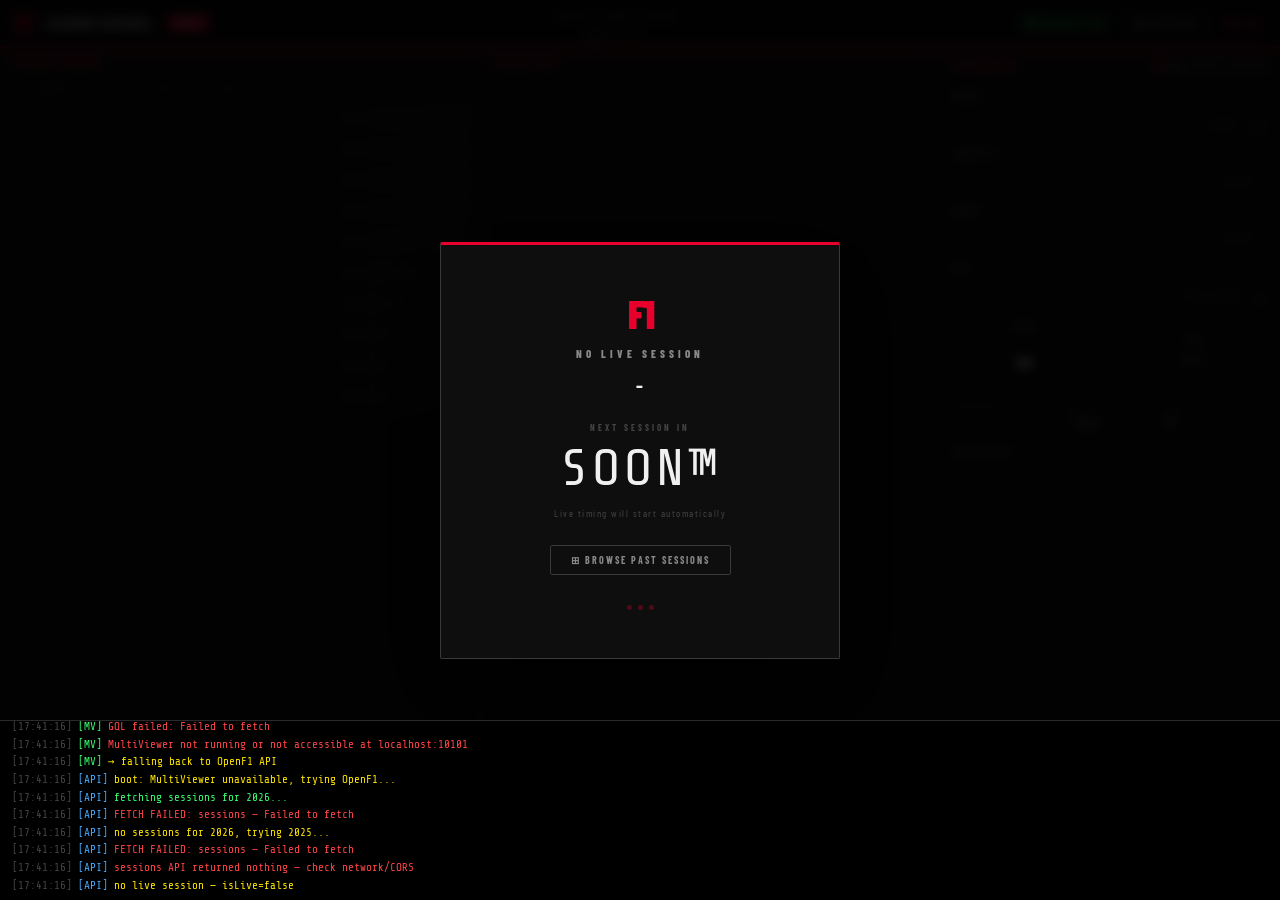
<file: index.html>
<!DOCTYPE html>
<html lang="en">
<head>
  <meta charset="UTF-8" />
  <meta name="viewport" content="width=device-width, initial-scale=1.0" />
  <title>F1 LIVE — Dashboard</title>
  <link rel="preconnect" href="https://fonts.googleapis.com" />
  <link href="https://fonts.googleapis.com/css2?family=Barlow+Condensed:wght@300;400;500;600;700;800;900&family=Barlow:wght@300;400;500&family=Share+Tech+Mono&display=swap" rel="stylesheet" />
  <link rel="stylesheet" href="css/dashboard.css" />
</head>
<body>

  <!-- ═══════════════════════════════════════════════════
       HEADER BAR
  ═══════════════════════════════════════════════════ -->
  <header id="header">
    <div class="header-left">
      <div class="f1-logo">F1</div>
      <div class="session-info">
        <span id="session-name">LOADING SESSION...</span>
        <span id="session-type-badge" class="badge badge--race">RACE</span>
      </div>
    </div>
    <div class="header-center">
      <div id="session-clock" class="session-clock">--:--:--</div>
      <div id="lap-counter" class="lap-counter">LAP <span id="current-lap">--</span> / <span id="total-laps">--</span></div>
    </div>
    <div class="header-right">
      <div id="track-status" class="track-status status--green">
        <span class="status-dot"></span>
        <span id="track-status-text">GREEN FLAG</span>
      </div>
      <button id="session-picker-btn" class="session-picker-btn" title="Browse sessions">
        <span class="sp-btn-icon">⊞</span>
        <span class="sp-btn-label">SESSIONS</span>
      </button>
      <div id="data-source-badge" class="data-source-badge" title="Data source">
        <span id="data-source-dot" class="ds-dot"></span>
        <span id="data-source-label">–</span>
      </div>
      <div id="live-indicator" class="live-indicator">
        <span class="live-dot"></span>LIVE
      </div>
    </div>
  </header>

  <!-- ═══════════════════════════════════════════════════
       MAIN GRID
  ═══════════════════════════════════════════════════ -->
  <main id="main-grid">

    <!-- LEFT: Timing Tower -->
    <section id="panel-timing" class="panel">
      <div class="panel-header">
        <span class="panel-title">TIMING TOWER</span>
        <span class="panel-subtitle" id="timing-updated">–</span>
      </div>
      <div class="timing-columns-header" id="timing-columns-header">
        <span class="tc tc--pos">POS</span>
        <span class="tc tc--driver">DRIVER</span>
        <span class="tc tc--tyre">TYR</span>
        <span class="tc tc--gap">GAP</span>
        <span class="tc tc--lap">LAST LAP</span>
        <span class="tc tc--s1">S1</span>
        <span class="tc tc--s2">S2</span>
        <span class="tc tc--s3">S3</span>
        <span class="tc tc--pits">PIT</span>
      </div>
      <div id="timing-list" class="timing-list">
        <!-- Rows injected by timing.js -->
        <div class="timing-skeleton">
          <div class="sk-row" style="--d:0"></div>
          <div class="sk-row" style="--d:1"></div>
          <div class="sk-row" style="--d:2"></div>
          <div class="sk-row" style="--d:3"></div>
          <div class="sk-row" style="--d:4"></div>
          <div class="sk-row" style="--d:5"></div>
          <div class="sk-row" style="--d:6"></div>
          <div class="sk-row" style="--d:7"></div>
          <div class="sk-row" style="--d:8"></div>
          <div class="sk-row" style="--d:9"></div>
        </div>
      </div>
    </section>

    <!-- CENTER: Track Map + selected driver mini telemetry -->
    <section id="panel-center" class="panel">
      <div class="panel-header">
        <span class="panel-title">TRACK MAP</span>
        <span id="circuit-name" class="panel-subtitle">–</span>
      </div>
      <div id="track-map-container">
        <canvas id="track-canvas"></canvas>
        <div id="track-no-data" class="no-data-msg">Waiting for position data...</div>
      </div>
      <!-- Driver selector -->
      <div id="driver-selector-bar">
        <span class="ds-label">FOCUS DRIVER</span>
        <div id="driver-chips" class="driver-chips">
          <!-- Chips injected by state.js -->
        </div>
      </div>
    </section>

    <!-- RIGHT: Telemetry -->
    <section id="panel-telemetry" class="panel">
      <div class="panel-header">
        <span class="panel-title">TELEMETRY</span>
        <div id="telem-driver-badge" class="telem-driver-badge">
          <span id="telem-driver-color" class="telem-color-bar"></span>
          <span id="telem-driver-acronym">---</span>
          <span id="telem-driver-team">SELECT DRIVER</span>
        </div>
      </div>

      <!-- Speed gauge -->
      <div class="gauge-group">
        <div class="gauge-label">SPEED</div>
        <div class="gauge-bar-wrap">
          <div class="gauge-bar" id="g-speed" style="--pct:0; --color: var(--accent-red)"></div>
        </div>
        <div class="gauge-value" id="gv-speed">--- <span class="gauge-unit">km/h</span></div>
      </div>

      <!-- Throttle gauge -->
      <div class="gauge-group">
        <div class="gauge-label">THROTTLE</div>
        <div class="gauge-bar-wrap">
          <div class="gauge-bar" id="g-throttle" style="--pct:0; --color: var(--accent-green)"></div>
        </div>
        <div class="gauge-value" id="gv-throttle">--- <span class="gauge-unit">%</span></div>
      </div>

      <!-- Brake indicator -->
      <div class="gauge-group">
        <div class="gauge-label">BRAKE</div>
        <div class="gauge-bar-wrap">
          <div class="gauge-bar" id="g-brake" style="--pct:0; --color: var(--accent-orange)"></div>
        </div>
        <div class="gauge-value" id="gv-brake">--- <span class="gauge-unit">%</span></div>
      </div>

      <!-- RPM -->
      <div class="gauge-group">
        <div class="gauge-label">RPM</div>
        <div class="gauge-bar-wrap">
          <div class="gauge-bar" id="g-rpm" style="--pct:0; --color: var(--accent-yellow)"></div>
        </div>
        <div class="gauge-value" id="gv-rpm">--,--- <span class="gauge-unit">rpm</span></div>
      </div>

      <!-- Gear + DRS row -->
      <div class="gear-drs-row">
        <div class="gear-display">
          <div class="gear-label">GEAR</div>
          <div id="gear-value" class="gear-value">–</div>
        </div>
        <div id="drs-indicator" class="drs-indicator drs--off">
          <div class="drs-label">DRS</div>
          <div class="drs-status">OFF</div>
        </div>
      </div>

      <!-- Current stint info -->
      <div class="stint-info-box">
        <div class="stint-row">
          <div class="stint-item">
            <span class="stint-label">COMPOUND</span>
            <span id="tyre-compound" class="tyre-badge tyre--unknown">–</span>
          </div>
          <div class="stint-item">
            <span class="stint-label">TYRE AGE</span>
            <span id="tyre-age" class="stint-value">– laps</span>
          </div>
          <div class="stint-item">
            <span class="stint-label">STINT</span>
            <span id="stint-number" class="stint-value">#–</span>
          </div>
        </div>
      </div>

      <!-- Lap delta sparkline -->
      <div class="lap-history-box">
        <div class="lap-history-header">
          <span class="lap-history-label">LAP HISTORY</span>
          <span id="sparkline-best-label" class="sparkline-best-label"></span>
        </div>
        <canvas id="sparkline-canvas" class="sparkline-canvas"></canvas>
        <div id="sparkline-tooltip" class="sparkline-tooltip sparkline-tooltip--hidden"></div>
        <div id="sparkline-empty" class="lh-placeholder">Select a driver</div>
      </div>
    </section>

  </main>

  <!-- ═══════════════════════════════════════════════════
       BOTTOM BAR: Race Control + Weather
  ═══════════════════════════════════════════════════ -->
  <footer id="bottom-bar">

    <!-- Race Control Messages -->
    <div id="race-control-panel" class="rc-panel">
      <div class="rc-header">RACE CONTROL</div>
      <div id="rc-messages" class="rc-messages">
        <div class="rc-msg rc-msg--system">
          <span class="rc-time">--:--</span>
          <span class="rc-text">Waiting for session data...</span>
        </div>
      </div>
    </div>

    <!-- Weather Strip -->
    <div id="weather-strip" class="weather-strip">
      <div class="wx-item">
        <span class="wx-label">TRACK</span>
        <span id="wx-track-temp" class="wx-value">--°C</span>
      </div>
      <div class="wx-divider"></div>
      <div class="wx-item">
        <span class="wx-label">AIR</span>
        <span id="wx-air-temp" class="wx-value">--°C</span>
      </div>
      <div class="wx-divider"></div>
      <div class="wx-item">
        <span class="wx-label">HUM</span>
        <span id="wx-humidity" class="wx-value">--%</span>
      </div>
      <div class="wx-divider"></div>
      <div class="wx-item">
        <span class="wx-label">WIND</span>
        <span id="wx-wind" class="wx-value">-- m/s</span>
      </div>
      <div class="wx-divider"></div>
      <div class="wx-item">
        <span class="wx-label">RAIN</span>
        <span id="wx-rain" class="wx-value wx-rain--no">NO</span>
      </div>
    </div>

  </footer>

  <!-- ═══════════════════════════════════════════════════
       FLAG FLASH OVERLAY (SC, RED FLAG etc)
  ═══════════════════════════════════════════════════ -->
  <div id="flag-overlay" class="flag-overlay flag-overlay--hidden">
    <div class="flag-text" id="flag-overlay-text">SAFETY CAR</div>
  </div>


  <!-- ═══════════════════════════════════════════════════
       SESSION PICKER MODAL
  ═══════════════════════════════════════════════════ -->
  <div id="session-picker-modal" class="sp-modal sp-modal--hidden">
    <div class="sp-backdrop"></div>
    <div class="sp-panel">
      <div class="sp-header">
        <div class="sp-title">
          <span class="sp-title-f1">F1</span>
          <span class="sp-title-label">SESSION BROWSER</span>
        </div>
        <div class="sp-controls">
          <select id="sp-year-select" class="sp-select">
            <option value="2025">2025 Season</option>
            <option value="2024">2024 Season</option>
            <option value="2023">2023 Season</option>
          </select>
          <span class="sp-data-note">data: openf1.org</span>
          <button id="sp-close-btn" class="sp-close-btn">✕</button>
        </div>
      </div>

      <div class="sp-body">
        <!-- Meeting list (left) -->
        <div class="sp-meetings-col">
          <div class="sp-col-header">GRANDS PRIX</div>
          <div id="sp-meetings-list" class="sp-meetings-list">
            <div class="sp-loading">Loading calendar...</div>
          </div>
        </div>

        <!-- Session list (right) -->
        <div class="sp-sessions-col">
          <div class="sp-col-header">SESSIONS</div>
          <div id="sp-sessions-list" class="sp-sessions-list">
            <div class="sp-hint">← Select a Grand Prix</div>
          </div>
        </div>
      </div>

      <!-- Footer: currently loaded session info -->
      <div class="sp-footer">
        <span class="sp-footer-label">CURRENTLY VIEWING</span>
        <span id="sp-current-label" class="sp-current-label">LIVE — latest session</span>
        <button id="sp-live-btn" class="sp-live-btn">↩ BACK TO LIVE</button>
      </div>
    </div>
  </div>

  <!-- Scripts -->
  <script src="js/state.js"></script>
  <script src="js/debug.js"></script>
  <script src="js/mv-api.js"></script>
  <script src="js/api.js"></script>
  <script src="js/timing.js"></script>
  <script src="js/trackmap.js"></script>
  <script src="js/telemetry.js"></script>
  <script src="js/racecontrol.js"></script>
  <script src="js/weather.js"></script>
  <script src="js/eventtimer.js"></script>
  <script src="js/teamradio.js"></script>
  <script src="js/sessionpicker.js"></script>
  <script src="js/main.js"></script>

</body>
</html>
</file>
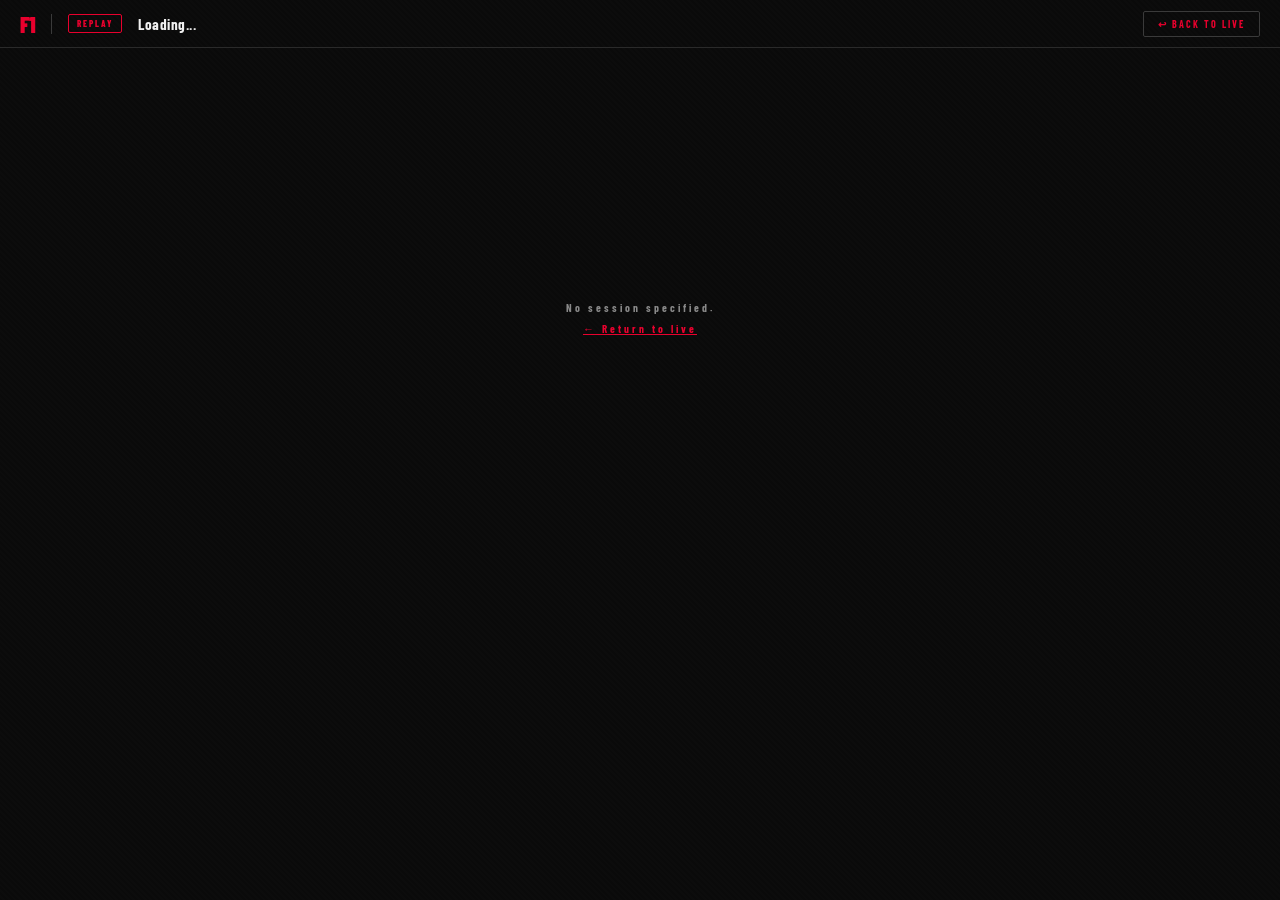
<file: replay.html>
<!DOCTYPE html>
<html lang="en">
<head>
  <meta charset="UTF-8" />
  <meta name="viewport" content="width=device-width, initial-scale=1.0" />
  <title>F1 REPLAY</title>
  <link rel="preconnect" href="https://fonts.googleapis.com" />
  <link href="https://fonts.googleapis.com/css2?family=Barlow+Condensed:wght@300;400;500;600;700;800;900&family=Share+Tech+Mono&display=swap" rel="stylesheet" />
  <link rel="stylesheet" href="css/dashboard.css" />
  <style>
    /* ── Replay-specific overrides ─────────────────────── */
    body { overflow-y: auto; }

    #replay-header {
      position: sticky;
      top: 0;
      z-index: 100;
      height: var(--header-h);
      background: var(--bg-header);
      border-bottom: 1px solid var(--border);
      display: flex;
      align-items: center;
      padding: 0 20px;
      gap: 16px;
    }

    .rh-f1 {
      font-family: var(--font-display);
      font-weight: 900;
      font-size: 22px;
      color: var(--accent-red);
      letter-spacing: -1px;
    }

    .rh-divider {
      width: 1px;
      height: 20px;
      background: var(--border-bright);
    }

    .rh-badge {
      font-family: var(--font-display);
      font-weight: 800;
      font-size: 9px;
      letter-spacing: 2px;
      color: var(--accent-red);
      border: 1px solid var(--accent-red);
      padding: 3px 8px;
      border-radius: 2px;
    }

    #rh-session-name {
      font-family: var(--font-display);
      font-weight: 700;
      font-size: 15px;
      letter-spacing: 0.5px;
      color: var(--text-primary);
      flex: 1;
    }

    #rh-session-meta {
      font-family: var(--font-mono);
      font-size: 10px;
      color: var(--text-secondary);
    }

    .rh-back-btn {
      display: flex;
      align-items: center;
      gap: 6px;
      background: transparent;
      border: 1px solid var(--border-bright);
      color: var(--accent-red);
      font-family: var(--font-display);
      font-weight: 700;
      font-size: 10px;
      letter-spacing: 2px;
      padding: 6px 14px;
      border-radius: 2px;
      cursor: pointer;
      transition: all 0.15s;
      text-decoration: none;
    }
    .rh-back-btn:hover {
      background: rgba(232,0,45,0.1);
      border-color: var(--accent-red);
    }

    /* ── Main replay layout ────────────────────────────── */
    #replay-main {
      max-width: 1400px;
      margin: 0 auto;
      padding: 20px 20px 60px;
      display: flex;
      flex-direction: column;
      gap: 20px;
    }

    /* ── Loading / error states ────────────────────────── */
    #replay-loading {
      display: flex;
      flex-direction: column;
      align-items: center;
      justify-content: center;
      min-height: 60vh;
      gap: 16px;
    }

    .rl-spinner {
      width: 36px; height: 36px;
      border: 2px solid var(--border-bright);
      border-top-color: var(--accent-red);
      border-radius: 50%;
      animation: spin 0.7s linear infinite;
    }
    @keyframes spin { to { transform: rotate(360deg); } }

    .rl-text {
      font-family: var(--font-display);
      font-weight: 700;
      font-size: 11px;
      letter-spacing: 3px;
      color: var(--text-secondary);
    }

    .rl-steps {
      display: flex;
      flex-direction: column;
      gap: 4px;
      margin-top: 4px;
      min-height: 60px;
    }

    .rl-step {
      font-family: var(--font-mono);
      font-size: 10px;
      color: var(--text-dim);
      display: flex;
      align-items: center;
      gap: 8px;
    }
    .rl-step.done  { color: #39ff6f; }
    .rl-step.error { color: var(--accent-red); }
    .rl-step::before { content: '·'; }
    .rl-step.done::before  { content: '✓'; }
    .rl-step.error::before { content: '✗'; }

    /* ── Section card ──────────────────────────────────── */
    .rp-card {
      background: var(--bg-panel);
      border: 1px solid var(--border);
      border-radius: 2px;
      overflow: hidden;
    }

    .rp-card-header {
      display: flex;
      align-items: center;
      gap: 10px;
      padding: 10px 16px;
      background: var(--bg-panel-2);
      border-bottom: 1px solid var(--border);
    }

    .rp-card-title {
      font-family: var(--font-display);
      font-weight: 800;
      font-size: 10px;
      letter-spacing: 3px;
      color: var(--accent-red);
      flex: 1;
    }

    .rp-card-sub {
      font-family: var(--font-mono);
      font-size: 9px;
      color: var(--text-dim);
    }

    /* ── Top row: 2-col ───────────────────────────────── */
    .rp-top-row {
      display: grid;
      grid-template-columns: 1fr 1fr;
      gap: 20px;
    }

    /* ── Classification table ─────────────────────────── */
    .cls-table {
      width: 100%;
      border-collapse: collapse;
    }

    .cls-table th {
      font-family: var(--font-display);
      font-weight: 700;
      font-size: 9px;
      letter-spacing: 2px;
      color: var(--text-secondary);
      padding: 6px 10px;
      text-align: left;
      border-bottom: 1px solid var(--border);
      background: var(--bg-panel-2);
    }

    .cls-table td {
      padding: 5px 10px;
      border-bottom: 1px solid rgba(255,255,255,0.03);
      font-family: var(--font-mono);
      font-size: 11px;
      color: var(--text-data);
    }

    .cls-table tr:hover td { background: var(--bg-row-hover); }

    .cls-pos {
      font-family: var(--font-display);
      font-weight: 800;
      font-size: 15px;
      color: var(--text-secondary);
      width: 32px;
      text-align: center;
    }
    .cls-pos.p1 { color: var(--accent-yellow); }
    .cls-pos.p2 { color: #c0c0c0; }
    .cls-pos.p3 { color: #cd7f32; }

    .cls-driver {
      display: flex;
      align-items: center;
      gap: 7px;
    }
    .cls-color-bar {
      width: 3px;
      height: 16px;
      border-radius: 1px;
      flex-shrink: 0;
    }
    .cls-name {
      font-family: var(--font-display);
      font-weight: 700;
      font-size: 13px;
      color: var(--text-primary);
    }
    .cls-team {
      font-size: 9px;
      color: var(--text-secondary);
      display: block;
    }
    .cls-status {
      font-family: var(--font-display);
      font-weight: 700;
      font-size: 9px;
      letter-spacing: 1px;
    }
    .cls-status--finished { color: var(--text-secondary); }
    .cls-status--dnf { color: var(--accent-red); }
    .cls-status--dns { color: var(--text-dim); }

    .cls-fastest {
      color: var(--accent-purple) !important;
    }
    .cls-fastest-badge {
      font-family: var(--font-display);
      font-size: 8px;
      font-weight: 800;
      letter-spacing: 1px;
      color: var(--accent-purple);
      border: 1px solid rgba(138,43,226,0.4);
      padding: 1px 4px;
      border-radius: 2px;
      margin-left: 4px;
    }

    .cls-points {
      font-family: var(--font-display);
      font-weight: 700;
      font-size: 13px;
      color: var(--text-primary);
      text-align: right;
    }

    /* ── Pit stop table ───────────────────────────────── */
    .pit-table {
      width: 100%;
      border-collapse: collapse;
    }
    .pit-table th {
      font-family: var(--font-display);
      font-weight: 700;
      font-size: 9px;
      letter-spacing: 2px;
      color: var(--text-secondary);
      padding: 6px 12px;
      text-align: left;
      border-bottom: 1px solid var(--border);
      background: var(--bg-panel-2);
    }
    .pit-table td {
      padding: 5px 12px;
      border-bottom: 1px solid rgba(255,255,255,0.03);
      font-family: var(--font-mono);
      font-size: 11px;
      color: var(--text-data);
    }
    .pit-table tr:hover td { background: var(--bg-row-hover); }
    .pit-stop-time {
      font-weight: 700;
      color: var(--text-primary);
    }
    .pit-stop-time.fast { color: var(--accent-green); }

    /* ── Fastest laps ──────────────────────────────────── */
    .fl-table {
      width: 100%;
      border-collapse: collapse;
    }
    .fl-table th {
      font-family: var(--font-display);
      font-weight: 700;
      font-size: 9px;
      letter-spacing: 2px;
      color: var(--text-secondary);
      padding: 6px 12px;
      text-align: left;
      border-bottom: 1px solid var(--border);
      background: var(--bg-panel-2);
    }
    .fl-table td {
      padding: 5px 12px;
      border-bottom: 1px solid rgba(255,255,255,0.03);
      font-family: var(--font-mono);
      font-size: 11px;
      color: var(--text-data);
    }
    .fl-table tr:hover td { background: var(--bg-row-hover); }
    .fl-rank-1 td { background: rgba(138,43,226,0.06); }

    /* ── Lap chart section ─────────────────────────────── */
    #lap-chart-controls {
      display: flex;
      align-items: center;
      gap: 8px;
      padding: 10px 16px;
      border-bottom: 1px solid var(--border);
      flex-wrap: wrap;
    }

    .lc-label {
      font-family: var(--font-display);
      font-size: 9px;
      font-weight: 700;
      letter-spacing: 2px;
      color: var(--text-secondary);
    }

    .driver-chip {
      font-family: var(--font-display);
      font-weight: 700;
      font-size: 10px;
      letter-spacing: 1px;
      padding: 3px 10px;
      border-radius: 2px;
      border: 1px solid var(--border-bright);
      background: transparent;
      color: var(--text-secondary);
      cursor: pointer;
      transition: all 0.12s;
      white-space: nowrap;
    }
    .driver-chip:hover { border-color: var(--text-primary); color: var(--text-primary); }
    .driver-chip.active {
      color: var(--bg-base);
      border-color: transparent;
    }

    #lap-chart-canvas-wrap {
      padding: 12px 16px 8px;
      position: relative;
    }

    #lap-chart-canvas {
      width: 100%;
      display: block;
      cursor: crosshair;
    }

    #lap-chart-tooltip {
      position: absolute;
      pointer-events: none;
      background: #1a1a1a;
      border: 1px solid var(--border-bright);
      border-radius: 2px;
      padding: 5px 10px;
      font-family: var(--font-mono);
      font-size: 10px;
      color: var(--text-primary);
      white-space: nowrap;
      opacity: 0;
      transition: opacity 0.1s;
      z-index: 10;
    }

    /* ── Stint strategy ────────────────────────────────── */
    #strategy-wrap {
      padding: 12px 16px;
      overflow-x: auto;
    }

    .strat-row {
      display: flex;
      align-items: center;
      gap: 10px;
      margin-bottom: 6px;
      min-width: 0;
    }

    .strat-driver-label {
      font-family: var(--font-display);
      font-weight: 700;
      font-size: 11px;
      width: 40px;
      flex-shrink: 0;
      color: var(--text-primary);
      text-align: right;
    }

    .strat-bar-wrap {
      flex: 1;
      display: flex;
      height: 18px;
      border-radius: 2px;
      overflow: hidden;
      min-width: 0;
    }

    .strat-stint {
      height: 100%;
      display: flex;
      align-items: center;
      justify-content: center;
      font-family: var(--font-display);
      font-weight: 800;
      font-size: 9px;
      letter-spacing: 1px;
      border-right: 1px solid rgba(0,0,0,0.3);
      transition: opacity 0.15s;
      cursor: default;
      overflow: hidden;
      white-space: nowrap;
    }
    .strat-stint:last-child { border-right: none; }
    .strat-stint:hover { opacity: 0.8; }

    .strat-stint.soft   { background: var(--tyre-soft);   color: #000; }
    .strat-stint.medium { background: var(--tyre-medium); color: #000; }
    .strat-stint.hard   { background: var(--tyre-hard);   color: #000; }
    .strat-stint.inter  { background: var(--tyre-inter);  color: #000; }
    .strat-stint.wet    { background: var(--tyre-wet);    color: #fff; }
    .strat-stint.unknown { background: #444; color: #ccc; }

    .strat-laps-label {
      font-family: var(--font-mono);
      font-size: 9px;
      color: var(--text-dim);
      flex-shrink: 0;
      width: 48px;
      text-align: right;
    }

    /* ── No data ───────────────────────────────────────── */
    .rp-no-data {
      font-family: var(--font-display);
      font-size: 11px;
      letter-spacing: 1.5px;
      color: var(--text-dim);
      text-align: center;
      padding: 24px;
    }
  </style>
</head>
<body>

  <!-- ── Header ─────────────────────────────────────── -->
  <header id="replay-header">
    <span class="rh-f1">F1</span>
    <div class="rh-divider"></div>
    <span class="rh-badge">REPLAY</span>
    <span id="rh-session-name">Loading...</span>
    <span id="rh-session-meta"></span>
    <a href="index.html" class="rh-back-btn">↩ BACK TO LIVE</a>
  </header>

  <!-- ── Loading state ──────────────────────────────── -->
  <div id="replay-loading">
    <div class="rl-spinner"></div>
    <div class="rl-text" id="rl-text">CONNECTING TO JOLPICA...</div>
    <div class="rl-steps" id="rl-steps"></div>
  </div>

  <!-- ── Main content (hidden until loaded) ─────────── -->
  <main id="replay-main" style="display:none">

    <!-- Row 1: Classification + Pit Stops -->
    <div class="rp-top-row">

      <!-- Classification -->
      <div class="rp-card" id="card-classification">
        <div class="rp-card-header">
          <span class="rp-card-title">RACE CLASSIFICATION</span>
          <span class="rp-card-sub" id="cls-sub"></span>
        </div>
        <div id="classification-body"></div>
      </div>

      <!-- Pit Stops -->
      <div class="rp-card" id="card-pits">
        <div class="rp-card-header">
          <span class="rp-card-title">PIT STOPS</span>
          <span class="rp-card-sub" id="pits-sub"></span>
        </div>
        <div id="pits-body"></div>
      </div>

    </div>

    <!-- Row 2: Fastest Laps -->
    <div class="rp-card" id="card-fastest">
      <div class="rp-card-header">
        <span class="rp-card-title">FASTEST LAPS</span>
        <span class="rp-card-sub" id="fl-sub"></span>
      </div>
      <div id="fastest-body"></div>
    </div>

    <!-- Row 3: Stint Strategy -->
    <div class="rp-card" id="card-strategy">
      <div class="rp-card-header">
        <span class="rp-card-title">TYRE STRATEGY</span>
        <span class="rp-card-sub">stint duration by compound</span>
      </div>
      <div id="strategy-wrap">
        <div class="rp-no-data" id="strategy-no-data">Strategy data available for 2023+ seasons</div>
      </div>
    </div>

    <!-- Row 4: Lap Time Chart -->
    <div class="rp-card" id="card-lapchart">
      <div class="rp-card-header">
        <span class="rp-card-title">LAP TIME CHART</span>
        <span class="rp-card-sub" id="lc-best-label"></span>
      </div>
      <div id="lap-chart-controls">
        <span class="lc-label">DRIVER</span>
        <div id="driver-chips"></div>
      </div>
      <div id="lap-chart-canvas-wrap">
        <canvas id="lap-chart-canvas" height="200"></canvas>
        <div id="lap-chart-tooltip"></div>
      </div>
    </div>

  </main>

  <script>
  // ═══════════════════════════════════════════════════════
  // replay.js — Historical session data viewer
  // Fetches from Jolpica ergast API, renders 5 sections
  // ═══════════════════════════════════════════════════════

  const JOLPICA = 'https://api.jolpi.ca/ergast/f1';

  // ── URL params ───────────────────────────────────────
  const params      = new URLSearchParams(location.search);
  const SEASON      = params.get('season');
  const ROUND       = params.get('round');   // ergast round number OR openf1 meeting_key
  const GP_NAME     = params.get('name') || 'Grand Prix';
  const SESSION_LBL = params.get('session') || 'Race';
  const SOURCE      = params.get('source') || 'jolpika'; // jolpika | openf1
  const SESSION_KEY = params.get('session_key'); // openf1 session_key if source=openf1

  if (!SEASON || !ROUND) {
    document.getElementById('replay-loading').innerHTML =
      '<div class="rl-text" style="text-align:center">No session specified.<br><a href="index.html" style="color:var(--accent-red);margin-top:8px;display:inline-block">← Return to live</a></div>';
  }

  // ── Jolpica fetch ────────────────────────────────────
  async function jFetch(path) {
    try {
      const r = await fetch(`${JOLPICA}${path}.json?limit=100`);
      if (!r.ok) throw new Error(r.status);
      const j = await r.json();
      return j?.MRData || null;
    } catch(e) {
      console.warn('[Jolpica]', path, e.message);
      return null;
    }
  }

  // ── Format helpers ───────────────────────────────────
  function fmtTime(t) {
    if (!t) return '–';
    // t may be "1:23.456" or "83.456"
    if (typeof t === 'string' && t.includes(':')) return t;
    const secs = parseFloat(t);
    if (isNaN(secs)) return t;
    const m = Math.floor(secs / 60);
    const s = (secs % 60).toFixed(3).padStart(6,'0');
    return m > 0 ? `${m}:${s}` : s;
  }

  function fmtDuration(t) {
    if (!t) return '–';
    // pit stop duration in seconds e.g. "23.456"
    return parseFloat(t).toFixed(3) + 's';
  }

  function tyreCompoundClass(c) {
    if (!c) return 'unknown';
    const u = c.toUpperCase();
    if (u === 'SOFT')   return 'soft';
    if (u === 'MEDIUM') return 'medium';
    if (u === 'HARD')   return 'hard';
    if (u.includes('INTER')) return 'inter';
    if (u.includes('WET'))   return 'wet';
    return 'unknown';
  }

  // Team colour lookup (fallback palette)
  const TEAM_COLORS = {
    'Red Bull': '#3671C6', 'Ferrari': '#E8002D', 'Mercedes': '#27F4D2',
    'McLaren': '#FF8000', 'Aston Martin': '#229971', 'Alpine': '#FF87BC',
    'Williams': '#64C4FF', 'RB': '#6692FF', 'AlphaTauri': '#5E8FAA',
    'Kick Sauber': '#52E252', 'Alfa Romeo': '#C92D4B', 'Haas': '#B6BABD',
    'Racing Point': '#F596C8', 'Renault': '#FFF500', 'Toro Rosso': '#469BFF',
  };
  function teamColor(name) {
    const key = Object.keys(TEAM_COLORS).find(k => name?.includes(k));
    return key ? TEAM_COLORS[key] : '#888';
  }

  // ── Render: Classification ───────────────────────────
  function renderClassification(results, laps, isQual = false) {
    const body = document.getElementById('classification-body');
    const sub  = document.getElementById('cls-sub');

    if (!results?.length) {
      body.innerHTML = '<div class="rp-no-data">No classification data</div>';
      return;
    }

    // Find fastest lap holder
    const flHolder = results.find(r => r.FastestLap?.rank === '1');

    sub.textContent = `${results.length} classified · ${laps} laps`;

    const table = document.createElement('table');
    table.className = 'cls-table';
    table.innerHTML = `
      <thead>
        <tr>
          <th>POS</th><th>DRIVER</th><th>CONSTRUCTOR</th>
          <th>${isQual ? 'BEST LAP' : 'TIME / GAP'}</th>
          ${isQual ? '<th>Q1</th><th>Q2</th><th>Q3</th>' : '<th>PTS</th>'}
        </tr>
      </thead>
    `;
    const tbody = document.createElement('tbody');

    results.forEach(r => {
      const pos = parseInt(r.position);
      const posClass = pos === 1 ? 'p1' : pos === 2 ? 'p2' : pos === 3 ? 'p3' : '';
      const color = teamColor(r.Constructor?.name);
      const isFastest = r.FastestLap?.rank === '1';
      const isFinished = r.status === 'Finished' || r.status?.startsWith('+');
      const isDNF = !isFinished && r.status !== 'Finished';

      let timeStr = '–';
      if (pos === 1) timeStr = r.Time?.time || r.status || '–';
      else if (isFinished) timeStr = r.Time?.time || r.status || '–';
      else timeStr = r.status || '–';

      const statusClass = isDNF ? 'cls-status--dnf' : 'cls-status--finished';

      const extraCols = isQual
        ? `<td style="font-family:var(--font-mono);font-size:10px;color:var(--text-secondary)">${r.Q1||'–'}</td>
           <td style="font-family:var(--font-mono);font-size:10px;color:var(--text-secondary)">${r.Q2||'–'}</td>
           <td style="font-family:var(--font-mono);font-size:10px;color:var(--accent-purple);font-weight:700">${r.Q3||'–'}</td>`
        : `<td class="cls-points">${r.points || '0'}</td>`;

      const tr = document.createElement('tr');
      tr.innerHTML = `
        <td class="cls-pos ${posClass}">${pos}</td>
        <td>
          <div class="cls-driver">
            <div class="cls-color-bar" style="background:${color}"></div>
            <div>
              <span class="cls-name">${r.Driver?.code || r.Driver?.familyName || '?'}</span>
              ${isFastest ? '<span class="cls-fastest-badge">⚡ FL</span>' : ''}
              <span class="cls-team">${r.Driver?.givenName} ${r.Driver?.familyName}</span>
            </div>
          </div>
        </td>
        <td style="font-family:var(--font-display);font-size:11px;color:var(--text-secondary)">${r.Constructor?.name || '–'}</td>
        <td class="${isFastest ? 'cls-fastest' : ''} ${statusClass}" style="font-family:var(--font-mono);font-size:11px">${timeStr}</td>
        ${extraCols}
      `;
      tbody.appendChild(tr);
    });

    table.appendChild(tbody);
    body.appendChild(table);
  }

  // ── Render: Pit Stops ────────────────────────────────
  function renderPitStops(pits, isQual = false) {
    const body = document.getElementById('pits-body');
    const sub  = document.getElementById('pits-sub');

    if (isQual || !pits?.length) {
      body.innerHTML = `<div class="rp-no-data">${isQual ? 'No pit stops in qualifying' : 'Pit stop data unavailable for this season'}</div>`;
      return;
    }

    sub.textContent = `${pits.length} stops`;

    // Find fastest stop
    const durations = pits.map(p => parseFloat(p.duration)).filter(d => !isNaN(d));
    const minDur    = Math.min(...durations);

    const table = document.createElement('table');
    table.className = 'pit-table';
    table.innerHTML = `
      <thead>
        <tr><th>DRIVER</th><th>LAP</th><th>STOP</th><th>DURATION</th></tr>
      </thead>
    `;
    const tbody = document.createElement('tbody');

    // Sort by lap, then stop number
    const sorted = [...pits].sort((a, b) =>
      parseInt(a.lap) - parseInt(b.lap) || parseInt(a.stop) - parseInt(b.stop)
    );

    sorted.forEach(p => {
      const dur = parseFloat(p.duration);
      const isFastest = dur === minDur;
      const tr = document.createElement('tr');
      tr.innerHTML = `
        <td style="font-family:var(--font-display);font-weight:700;font-size:12px;color:var(--text-primary)">${p.driverCode || p.driverId?.toUpperCase().slice(0,3) || '?'}</td>
        <td>L${p.lap}</td>
        <td>#${p.stop}</td>
        <td class="pit-stop-time ${isFastest ? 'fast' : ''}">${fmtDuration(p.duration)}${isFastest ? ' ⚡' : ''}</td>
      `;
      tbody.appendChild(tr);
    });

    table.appendChild(tbody);
    body.appendChild(table);
  }

  // ── Render: Fastest Laps ─────────────────────────────
  function renderFastestLaps(results, isQual = false) {
    const body = document.getElementById('fastest-body');
    const sub  = document.getElementById('fl-sub');

    const withFL = results
      .filter(r => r.FastestLap?.Time?.time)
      .sort((a, b) => {
        const ta = timeToSec(a.FastestLap.Time.time);
        const tb = timeToSec(b.FastestLap.Time.time);
        return ta - tb;
      });

    if (!withFL.length) {
      body.innerHTML = '<div class="rp-no-data">Fastest lap data unavailable</div>';
      return;
    }

    sub.textContent = `top ${Math.min(withFL.length, 10)} drivers`;

    function timeToSec(t) {
      const parts = t.split(':');
      return parts.length === 2
        ? parseInt(parts[0]) * 60 + parseFloat(parts[1])
        : parseFloat(t);
    }

    const best = timeToSec(withFL[0].FastestLap.Time.time);

    const table = document.createElement('table');
    table.className = 'fl-table';
    table.innerHTML = `
      <thead>
        <tr><th>#</th><th>DRIVER</th><th>CONSTRUCTOR</th><th>LAP</th><th>TIME</th><th>GAP</th><th>AVG SPEED</th></tr>
      </thead>
    `;
    const tbody = document.createElement('tbody');

    withFL.slice(0, 10).forEach((r, i) => {
      const color  = teamColor(r.Constructor?.name);
      const sec    = timeToSec(r.FastestLap.Time.time);
      const gap    = i === 0 ? '–' : `+${(sec - best).toFixed(3)}`;
      const speed  = r.FastestLap?.AverageSpeed?.speed
        ? `${parseFloat(r.FastestLap.AverageSpeed.speed).toFixed(1)} km/h` : '–';

      const tr = document.createElement('tr');
      if (i === 0) tr.className = 'fl-rank-1';
      tr.innerHTML = `
        <td style="font-family:var(--font-display);font-weight:800;font-size:14px;color:${i===0?'var(--accent-purple)':'var(--text-secondary)'};">${i+1}</td>
        <td>
          <div class="cls-driver">
            <div class="cls-color-bar" style="background:${color}"></div>
            <span class="cls-name">${r.Driver?.code || r.Driver?.familyName}</span>
          </div>
        </td>
        <td style="font-family:var(--font-display);font-size:11px;color:var(--text-secondary)">${r.Constructor?.name || '–'}</td>
        <td>L${r.FastestLap?.lap || '–'}</td>
        <td style="color:${i===0?'var(--accent-purple)':'var(--text-primary)'};font-weight:700">${r.FastestLap.Time.time}</td>
        <td style="color:var(--text-secondary)">${gap}</td>
        <td>${speed}</td>
      `;
      tbody.appendChild(tr);
    });

    table.appendChild(tbody);
    body.appendChild(table);
  }

  // ── Render: Stint Strategy ───────────────────────────
  function renderStrategy(results, stints, isQual = false) {
    const wrap   = document.getElementById('strategy-wrap');
    const noData = document.getElementById('strategy-no-data');

    if (isQual || !stints?.length) {
      noData.textContent = isQual ? 'No tyre strategy data for qualifying' : 'Strategy data available for 2023+ seasons';
      noData.style.display = 'block';
      return;
    }
    noData.style.display = 'none';

    // Group stints by driver
    const byDriver = {};
    stints.forEach(s => {
      const id = s.driverId;
      if (!byDriver[id]) byDriver[id] = [];
      byDriver[id].push(s);
    });

    // Total laps from results
    const totalLaps = Math.max(...results.map(r => parseInt(r.laps) || 0)) || 60;

    // Sort drivers by final position
    const driverOrder = results
      .sort((a, b) => parseInt(a.position) - parseInt(b.position))
      .map(r => r.Driver?.driverId);

    driverOrder.forEach(driverId => {
      const driverStints = byDriver[driverId];
      if (!driverStints?.length) return;

      const result = results.find(r => r.Driver?.driverId === driverId);
      const code   = result?.Driver?.code || driverId?.slice(0,3).toUpperCase() || '?';
      const color  = teamColor(result?.Constructor?.name);

      driverStints.sort((a, b) => parseInt(a.lap) - parseInt(b.lap));

      const row = document.createElement('div');
      row.className = 'strat-row';

      const label = document.createElement('div');
      label.className = 'strat-driver-label';
      label.style.color = color;
      label.textContent = code;

      const barWrap = document.createElement('div');
      barWrap.className = 'strat-bar-wrap';

      driverStints.forEach((stint, i) => {
        const lapStart = parseInt(stint.lap) || 1;
        const lapEnd   = i < driverStints.length - 1
          ? parseInt(driverStints[i+1].lap) - 1
          : totalLaps;
        const laps = lapEnd - lapStart + 1;
        const pct  = (laps / totalLaps) * 100;

        const compound = stint.compound || stint.Compound || '';
        // Cycle through stint colors since Jolpica has no tyre compound data
        const stintColors = ['#e8002d','#ffe600','#f0f0f0','#39c935','#0068ff','#ff8000'];
        const stintColor  = compound ? null : stintColors[i % stintColors.length];
        const compClass   = compound ? tyreCompoundClass(compound) : '';
        const letter      = compound ? compound[0].toUpperCase() : `S${i+1}`;

        const seg = document.createElement('div');
        seg.className = `strat-stint ${compClass}`;
        if (stintColor) {
          seg.style.background = stintColor;
          seg.style.color = i === 1 ? '#000' : (i === 2 ? '#000' : '#fff');
        }
        seg.style.width = `${pct}%`;
        seg.title = `Stint ${i+1} · L${lapStart}–${lapEnd} (${laps} laps)`;
        if (pct > 6) seg.textContent = letter;
        barWrap.appendChild(seg);
      });

      const lapsLabel = document.createElement('div');
      lapsLabel.className = 'strat-laps-label';
      lapsLabel.textContent = `${result?.laps || '?'}L`;

      row.appendChild(label);
      row.appendChild(barWrap);
      row.appendChild(lapsLabel);
      wrap.appendChild(row);
    });
  }

  // ── Render: Lap Chart ────────────────────────────────
  let _lapData   = {};   // driverId → [{lap, time}]
  let _lapColors = {};   // driverId → hex color
  let _activeDrv = null;

  function renderLapChart(results, lapTimes) {
    const canvas   = document.getElementById('lap-chart-canvas');
    const chips    = document.getElementById('driver-chips');
    const tooltip  = document.getElementById('lap-chart-tooltip');
    const bestLbl  = document.getElementById('lc-best-label');

    if (!lapTimes?.length) {
      chips.innerHTML = '<span class="rp-no-data" style="padding:4px 0">Lap time data unavailable for this season</span>';
      canvas.style.display = 'none';
      return;
    }

    // Group by driver
    lapTimes.forEach(lt => {
      const id = lt.driverId;
      if (!_lapData[id]) _lapData[id] = [];
      _lapData[id].push({ lap: parseInt(lt.lap), time: lt.time });
    });

    // Sort each driver's laps
    Object.keys(_lapData).forEach(id => {
      _lapData[id].sort((a, b) => a.lap - b.lap);
    });

    // Assign colors from results
    results.forEach(r => {
      _lapColors[r.Driver?.driverId] = teamColor(r.Constructor?.name);
    });

    // Build driver chips sorted by finishing position
    const sortedDrivers = results
      .sort((a, b) => parseInt(a.position) - parseInt(b.position))
      .map(r => r.Driver?.driverId)
      .filter(id => _lapData[id]);

    chips.innerHTML = '';
    sortedDrivers.forEach(id => {
      const result = results.find(r => r.Driver?.driverId === id);
      const code   = result?.Driver?.code || id?.slice(0,3).toUpperCase();
      const color  = _lapColors[id];

      const chip = document.createElement('button');
      chip.className = 'driver-chip';
      chip.textContent = code;
      chip.dataset.driverId = id;
      chip.addEventListener('click', () => {
        document.querySelectorAll('.driver-chip').forEach(c => c.classList.remove('active'));
        chip.classList.add('active');
        chip.style.background = color;
        _activeDrv = id;
        drawChart(id);
      });
      chips.appendChild(chip);
    });

    // Select first driver by default
    if (sortedDrivers.length) {
      const first = sortedDrivers[0];
      const firstChip = chips.querySelector(`[data-driver-id="${first}"]`);
      if (firstChip) {
        firstChip.classList.add('active');
        firstChip.style.background = _lapColors[first];
        _activeDrv = first;
        drawChart(first);
      }
    }

    // Tooltip on mousemove
    canvas.addEventListener('mousemove', e => {
      if (!_activeDrv) return;
      const rect   = canvas.getBoundingClientRect();
      const scaleX = canvas.width / rect.width;
      const mx     = (e.clientX - rect.left) * scaleX;

      const laps = _lapData[_activeDrv];
      if (!laps?.length) return;

      const PAD = { left: 48, right: 16, top: 10, bottom: 24 };
      const plotW = canvas.width - PAD.left - PAD.right;
      const idx   = Math.round(((mx - PAD.left) / plotW) * (laps.length - 1));
      const lap   = laps[Math.max(0, Math.min(laps.length - 1, idx))];
      if (!lap) return;

      tooltip.style.opacity = '1';
      tooltip.innerHTML = `L${lap.lap} &nbsp; <strong>${lap.time || '–'}</strong>`;
      const tipX = e.clientX - rect.left;
      tooltip.style.left = `${tipX > rect.width / 2 ? tipX - 120 : tipX + 12}px`;
      tooltip.style.top  = `${e.clientY - rect.top - 30}px`;
    });

    canvas.addEventListener('mouseleave', () => {
      tooltip.style.opacity = '0';
    });

    function timeToSec(t) {
      if (!t || t === '\\N') return null;
      const parts = t.split(':');
      return parts.length === 2
        ? parseInt(parts[0]) * 60 + parseFloat(parts[1])
        : parseFloat(t);
    }

    function drawChart(driverId) {
      const laps  = _lapData[driverId];
      const color = _lapColors[driverId] || '#e8002d';

      const W = canvas.offsetWidth || 900;
      canvas.width  = W;
      canvas.height = 220;
      const H = canvas.height;

      const ctx = canvas.getContext('2d');
      ctx.clearRect(0, 0, W, H);

      const valid = laps.filter(l => timeToSec(l.time) !== null);
      if (!valid.length) return;

      const times  = valid.map(l => timeToSec(l.time));
      const minT   = Math.min(...times);
      const maxT   = Math.max(...times);
      // Clamp outliers (pit out laps) to 110% of best
      const clampMax = minT * 1.10;
      const range  = clampMax - minT || 1;

      const PAD = { left: 48, right: 16, top: 10, bottom: 24 };
      const plotW = W - PAD.left - PAD.right;
      const plotH = H - PAD.top  - PAD.bottom;

      const xOf = i  => PAD.left + (i / (valid.length - 1)) * plotW;
      const yOf = t  => {
        const clamped = Math.min(clampMax, Math.max(minT, t));
        return PAD.top + plotH - ((clamped - minT) / range) * plotH;
      };

      // Gridlines
      ctx.strokeStyle = 'rgba(255,255,255,0.05)';
      ctx.lineWidth   = 1;
      [0.25, 0.5, 0.75].forEach(f => {
        const y = PAD.top + plotH * (1 - f);
        ctx.beginPath(); ctx.moveTo(PAD.left, y); ctx.lineTo(W - PAD.right, y); ctx.stroke();
      });

      // Y axis labels
      ctx.font      = '9px "Share Tech Mono"';
      ctx.fillStyle = 'rgba(255,255,255,0.25)';
      ctx.textAlign = 'right';
      [0, 0.5, 1].forEach(f => {
        const t = minT + range * f;
        const y = PAD.top + plotH * (1 - f);
        const m = Math.floor(t / 60);
        const s = (t % 60).toFixed(1).padStart(4, '0');
        ctx.fillText(`${m}:${s}`, PAD.left - 4, y + 3);
      });

      // X axis lap markers every 10
      ctx.textAlign = 'center';
      valid.forEach((l, i) => {
        if (l.lap % 10 === 0) {
          ctx.fillText(`L${l.lap}`, xOf(i), H - 6);
        }
      });

      // Shadow line
      ctx.beginPath();
      valid.forEach((l, i) => {
        const t = timeToSec(l.time);
        const x = xOf(i), y = yOf(t);
        i === 0 ? ctx.moveTo(x, y) : ctx.lineTo(x, y);
      });
      ctx.strokeStyle = 'rgba(0,0,0,0.5)';
      ctx.lineWidth   = 4;
      ctx.lineJoin    = 'round';
      ctx.stroke();

      // Main line
      ctx.beginPath();
      valid.forEach((l, i) => {
        const t = timeToSec(l.time);
        const x = xOf(i), y = yOf(t);
        i === 0 ? ctx.moveTo(x, y) : ctx.lineTo(x, y);
      });
      ctx.strokeStyle = color + 'cc';
      ctx.lineWidth   = 2;
      ctx.stroke();

      // Dots — highlight fastest
      const fastestSec = minT;
      valid.forEach((l, i) => {
        const t    = timeToSec(l.time);
        const x    = xOf(i), y = yOf(t);
        const isBest = t === fastestSec;

        ctx.beginPath();
        ctx.arc(x, y, isBest ? 5 : 2.5, 0, Math.PI * 2);
        ctx.fillStyle = isBest ? '#39ff6f' : color;
        if (isBest) { ctx.shadowColor = '#39ff6f'; ctx.shadowBlur = 10; }
        ctx.fill();
        ctx.shadowBlur = 0;
      });

      // Best lap label
      const m = Math.floor(minT / 60);
      const s = (minT % 60).toFixed(3).padStart(6, '0');
      bestLbl.textContent = `BEST ${m}:${s}`;
    }
  }

  // ── Boot ─────────────────────────────────────────────
  function loadStep(msg, state = 'pending') {
    const steps = document.getElementById('rl-steps');
    const div   = document.createElement('div');
    div.className = `rl-step ${state}`;
    div.textContent = msg;
    steps.appendChild(div);
    return div; // caller can update state later
  }

  function showError(msg) {
    document.getElementById('replay-loading').innerHTML = `
      <div style="text-align:center;font-family:var(--font-display)">
        <div style="font-size:28px;color:var(--accent-red);margin-bottom:12px">✗</div>
        <div style="font-weight:700;font-size:11px;letter-spacing:3px;color:var(--text-secondary);margin-bottom:8px">LOAD FAILED</div>
        <div style="font-family:var(--font-mono);font-size:11px;color:var(--text-dim);margin-bottom:16px">${msg}</div>
        <a href="index.html" style="color:var(--accent-red);font-family:var(--font-display);font-weight:700;font-size:10px;letter-spacing:2px">← RETURN TO LIVE</a>
      </div>`;
  }

  // Detect session type from label
  function isQualifying(label) {
    return /quali/i.test(label);
  }
  function isSprint(label) {
    return /sprint/i.test(label);
  }

  async function boot() {
    if (!SEASON || !ROUND) return;

    const gpName = decodeURIComponent(GP_NAME);
    const sesLbl = decodeURIComponent(SESSION_LBL);
    document.getElementById('rh-session-name').textContent = `${gpName} — ${sesLbl}`;
    document.getElementById('rh-session-meta').textContent = `${SEASON} · Round ${ROUND}`;
    document.title = `F1 REPLAY — ${gpName} ${SEASON}`;

    // Resolve ergast round number
    let ergastRound = ROUND;
    if (SOURCE === 'openf1') {
      const step = loadStep('resolving session round number...');
      const allRaces = await jFetch(`/${SEASON}/races`);
      const gpNameDecoded = gpName.toLowerCase();
      const matched = allRaces?.RaceTable?.Races?.find(r =>
        r.raceName?.toLowerCase().includes(gpNameDecoded.split('—')[0].trim()) ||
        gpNameDecoded.includes(r.Circuit?.Location?.locality?.toLowerCase())
      );
      if (matched) {
        ergastRound = matched.round;
        step.className = 'rl-step done';
        step.textContent = `round ${ergastRound} resolved`;
      } else {
        step.className = 'rl-step error';
        step.textContent = 'could not match session to Jolpica';
        showError('Could not find this session in Jolpica database.');
        return;
      }
    }

    // Choose endpoints based on session type
    const isQual   = isQualifying(sesLbl);
    const isSpr    = isSprint(sesLbl);
    const endpoint = isQual ? 'qualifying' : isSpr ? 'sprint' : 'results';

    // Fetch in parallel with step indicators
    document.getElementById('rl-text').textContent = 'FETCHING SESSION DATA...';

    const stepResults  = loadStep(`${endpoint} results...`);
    const stepPits     = loadStep('pit stop data...');
    const stepLaps     = loadStep('lap times...');

    const [resultsData, pitsData, lapTimesData] = await Promise.all([
      jFetch(`/${SEASON}/${ergastRound}/${endpoint}`),
      isQual ? Promise.resolve(null) : jFetch(`/${SEASON}/${ergastRound}/pitstops`),
      jFetch(`/${SEASON}/${ergastRound}/laps`),
    ]);

    // Parse results (qualifying has different structure)
    let results = [];
    if (isQual) {
      const qr = resultsData?.RaceTable?.Races?.[0]?.QualifyingResults || [];
      // Map to same shape as race results for shared renderers
      results = qr.map(r => ({
        ...r,
        position: r.position,
        laps: '–',
        points: '–',
        status: 'Classified',
        Time: { time: r.Q3 || r.Q2 || r.Q1 || '–' },
        FastestLap: r.Q1 ? {
          Time: { time: r.Q3 || r.Q2 || r.Q1 },
          lap: '–',
        } : null,
      }));
      stepResults.className = 'rl-step done';
      stepResults.textContent = `qualifying results: ${results.length} drivers`;
    } else {
      results = resultsData?.RaceTable?.Races?.[0]?.Results || [];
      stepResults.className = results.length ? 'rl-step done' : 'rl-step error';
      stepResults.textContent = results.length
        ? `${endpoint} results: ${results.length} drivers`
        : `no ${endpoint} data found`;
    }

    const pits = pitsData?.RaceTable?.Races?.[0]?.PitStops || [];
    stepPits.className = 'rl-step done';
    stepPits.textContent = `pit stops: ${pits.length}`;

    const lapTimes = lapTimesData?.RaceTable?.Races?.[0]?.Laps?.flatMap(l =>
      l.Timings.map(t => ({ lap: l.number, driverId: t.driverId, time: t.time }))
    ) || [];
    stepLaps.className = 'rl-step done';
    stepLaps.textContent = `lap times: ${lapTimes.length}`;

    if (!results.length) {
      showError(`No ${endpoint} data found for this session.<br>Try a different session or check if the race has finished.`);
      return;
    }

    // Build synthetic stints from pit stop data (Jolpica has no tyre compound data)
    const syntheticStints = buildStintsFromPits(results, pits);

    // Show main content first so canvas has real dimensions
    document.getElementById('replay-loading').style.display = 'none';
    document.getElementById('replay-main').style.display    = '';

    // Render sections
    const totalLaps = results[0] ? parseInt(results[0].laps) || 0 : 0;
    renderClassification(results, totalLaps, isQual);
    renderPitStops(pits, isQual);
    renderFastestLaps(results, isQual);
    renderStrategy(results, syntheticStints, isQual);

    // Lap chart needs a frame to get real canvas width
    requestAnimationFrame(() => renderLapChart(results, lapTimes));
  }

  // Build synthetic stints from pit stop data
  // Jolpica doesn't expose tyre compounds — we show lap ranges only
  function buildStintsFromPits(results, pits) {
    if (!pits?.length) return [];
    const stints = [];
    const byDriver = {};
    pits.forEach(p => {
      if (!byDriver[p.driverId]) byDriver[p.driverId] = [];
      byDriver[p.driverId].push(parseInt(p.lap));
    });

    Object.entries(byDriver).forEach(([driverId, stopLaps]) => {
      const result    = results.find(r => r.Driver?.driverId === driverId);
      const totalLaps = parseInt(result?.laps) || 60;
      const laps      = [1, ...stopLaps.sort((a,b)=>a-b), totalLaps + 1];

      for (let i = 0; i < laps.length - 1; i++) {
        stints.push({
          driverId,
          lap:      laps[i],
          compound: null, // no tyre data from Jolpica
        });
      }
    });

    return stints;
  }

  boot();
  </script>
</body>
</html>
</file>
<file: css/dashboard.css>
/* ═══════════════════════════════════════════════════════
   F1 LIVE DASHBOARD — CSS
   Theme: F1-inspired dark. Black carbon + red accents.
   Fonts: Barlow Condensed (display), Share Tech Mono (data)
═══════════════════════════════════════════════════════ */

/* ── Variables ──────────────────────────────────────── */
:root {
  --bg-base:        #0a0a0a;
  --bg-panel:       #111111;
  --bg-panel-2:     #161616;
  --bg-row:         #141414;
  --bg-row-hover:   #1c1c1c;
  --bg-row-focus:   #1a1010;

  --border:         #2a2a2a;
  --border-bright:  #3a3a3a;

  --accent-red:     #e8002d;
  --accent-red-dim: #8a0018;
  --accent-green:   #39ff6f;
  --accent-yellow:  #ffe600;
  --accent-orange:  #ff6b00;
  --accent-blue:    #00aaff;
  --accent-purple:  #9c55ff;

  --text-primary:   #f0f0f0;
  --text-secondary: #888888;
  --text-dim:       #444444;
  --text-data:      #d0d0d0;

  --tyre-soft:      #e8002d;
  --tyre-medium:    #ffe600;
  --tyre-hard:      #f0f0f0;
  --tyre-inter:     #39c935;
  --tyre-wet:       #0068ff;

  --header-h:       48px;
  --footer-h:       110px;
  --font-display:   'Barlow Condensed', sans-serif;
  --font-body:      'Barlow', sans-serif;
  --font-mono:      'Share Tech Mono', monospace;
}

/* ── Reset & Base ───────────────────────────────────── */
*, *::before, *::after { box-sizing: border-box; margin: 0; padding: 0; }

html, body {
  width: 100%; height: 100%;
  overflow: hidden;
  background: var(--bg-base);
  color: var(--text-primary);
  font-family: var(--font-body);
  font-size: 13px;
  -webkit-font-smoothing: antialiased;
}

/* Subtle carbon-fiber texture overlay */
body::before {
  content: '';
  position: fixed; inset: 0;
  background-image:
    repeating-linear-gradient(
      45deg,
      transparent,
      transparent 2px,
      rgba(255,255,255,0.012) 2px,
      rgba(255,255,255,0.012) 4px
    );
  pointer-events: none;
  z-index: 0;
}

/* ── Header ─────────────────────────────────────────── */
#header {
  position: fixed;
  top: 0; left: 0; right: 0;
  height: var(--header-h);
  background: #0d0d0d;
  border-bottom: 2px solid var(--accent-red);
  display: flex;
  align-items: center;
  justify-content: space-between;
  padding: 0 16px;
  z-index: 100;
  box-shadow: 0 4px 24px rgba(232,0,45,0.15);
}

.header-left {
  display: flex;
  align-items: center;
  gap: 14px;
}

.f1-logo {
  font-family: var(--font-display);
  font-weight: 900;
  font-size: 22px;
  letter-spacing: -1px;
  color: var(--accent-red);
  text-shadow: 0 0 20px rgba(232,0,45,0.6);
  line-height: 1;
}

.session-info {
  display: flex;
  align-items: center;
  gap: 8px;
}

#session-name {
  font-family: var(--font-display);
  font-weight: 700;
  font-size: 14px;
  letter-spacing: 1px;
  text-transform: uppercase;
  color: var(--text-primary);
}

.badge {
  font-family: var(--font-display);
  font-weight: 700;
  font-size: 10px;
  letter-spacing: 1.5px;
  padding: 2px 8px;
  border-radius: 2px;
}
.badge--race    { background: var(--accent-red);    color: white; }
.badge--quali   { background: var(--accent-yellow); color: black; }
.badge--practice{ background: var(--border-bright); color: var(--text-primary); }
.badge--sprint  { background: var(--accent-orange); color: white; }

.header-center {
  display: flex;
  flex-direction: column;
  align-items: center;
  gap: 2px;
}

.session-clock {
  font-family: var(--font-mono);
  font-size: 22px;
  color: var(--text-primary);
  letter-spacing: 3px;
  line-height: 1;
}

.lap-counter {
  font-family: var(--font-display);
  font-size: 11px;
  font-weight: 600;
  letter-spacing: 2px;
  color: var(--text-secondary);
  text-transform: uppercase;
}

.header-right {
  display: flex;
  align-items: center;
  gap: 16px;
}

.track-status {
  display: flex;
  align-items: center;
  gap: 6px;
  font-family: var(--font-display);
  font-weight: 700;
  font-size: 12px;
  letter-spacing: 1.5px;
}

.status-dot {
  width: 8px; height: 8px;
  border-radius: 50%;
  animation: pulse-dot 1.5s ease-in-out infinite;
}

.status--green  .status-dot { background: var(--accent-green); box-shadow: 0 0 8px var(--accent-green); }
.status--yellow .status-dot { background: var(--accent-yellow); box-shadow: 0 0 8px var(--accent-yellow); }
.status--red    .status-dot { background: var(--accent-red); box-shadow: 0 0 8px var(--accent-red); }
.status--sc     .status-dot { background: var(--accent-orange); box-shadow: 0 0 8px var(--accent-orange); }
.status--green  #track-status-text { color: var(--accent-green); }
.status--yellow #track-status-text { color: var(--accent-yellow); }
.status--red    #track-status-text { color: var(--accent-red); }
.status--sc     #track-status-text { color: var(--accent-orange); }

.live-indicator {
  display: flex;
  align-items: center;
  gap: 5px;
  font-family: var(--font-display);
  font-weight: 800;
  font-size: 11px;
  letter-spacing: 2px;
  color: var(--accent-red);
}

.live-dot {
  width: 6px; height: 6px;
  border-radius: 50%;
  background: var(--accent-red);
  box-shadow: 0 0 6px var(--accent-red);
  animation: pulse-dot 0.8s ease-in-out infinite;
}

@keyframes pulse-dot {
  0%, 100% { opacity: 1; transform: scale(1); }
  50%       { opacity: 0.4; transform: scale(0.8); }
}

/* ── Data source badge ──────────────────────────────── */
.data-source-badge {
  display: none; /* hidden until source is known */
  align-items: center;
  gap: 5px;
  font-family: var(--font-display);
  font-weight: 800;
  font-size: 10px;
  letter-spacing: 2px;
  color: var(--text-secondary);
  border: 1px solid var(--border-bright);
  padding: 3px 9px 3px 7px;
  border-radius: 2px;
  cursor: default;
}
.data-source-badge.visible { display: flex; }
.data-source-badge.source--mv    { color: #39ff6f; border-color: rgba(57,255,111,0.35); }
.data-source-badge.source--openf1{ color: #ff8c00; border-color: rgba(255,140,0,0.35); }

.ds-dot {
  width: 5px; height: 5px;
  border-radius: 50%;
  background: currentColor;
  box-shadow: 0 0 5px currentColor;
  animation: pulse-dot 1.2s ease-in-out infinite;
}

/* ── Main Grid ──────────────────────────────────────── */
#main-grid {
  position: fixed;
  top: var(--header-h);
  left: 0; right: 0;
  bottom: var(--footer-h);
  display: grid;
  grid-template-columns: 480px 1fr 340px;
  grid-template-rows: 1fr;
  gap: 1px;
  background: var(--border);
  z-index: 1;
}

/* ── Panel Base ─────────────────────────────────────── */
.panel {
  background: var(--bg-panel);
  display: flex;
  flex-direction: column;
  overflow: hidden;
  position: relative;
}

.panel-header {
  display: flex;
  align-items: center;
  justify-content: space-between;
  padding: 8px 12px;
  background: var(--bg-panel-2);
  border-bottom: 1px solid var(--border);
  flex-shrink: 0;
}

.panel-title {
  font-family: var(--font-display);
  font-weight: 800;
  font-size: 11px;
  letter-spacing: 2.5px;
  text-transform: uppercase;
  color: var(--accent-red);
}

.panel-subtitle {
  font-family: var(--font-mono);
  font-size: 10px;
  color: var(--text-secondary);
}

/* ── Timing Tower ───────────────────────────────────── */
.timing-columns-header {
  display: grid;
  grid-template-columns: 32px 1fr 28px 72px 80px 50px 50px 50px 44px;
  padding: 5px 8px;
  background: #0f0f0f;
  border-bottom: 1px solid var(--border);
  flex-shrink: 0;
}

.tc {
  font-family: var(--font-display);
  font-size: 9px;
  font-weight: 700;
  letter-spacing: 1px;
  text-transform: uppercase;
  color: var(--text-dim);
  text-align: center;
}
.tc--driver { text-align: left; }

.timing-list {
  flex: 1;
  overflow-y: auto;
  scrollbar-width: none;
}
.timing-list::-webkit-scrollbar { display: none; }

/* Skeleton rows while loading */
.timing-skeleton { padding: 4px 8px; }
.sk-row {
  height: 28px;
  margin-bottom: 3px;
  border-radius: 2px;
  background: linear-gradient(90deg, var(--bg-row) 25%, var(--bg-row-hover) 50%, var(--bg-row) 75%);
  background-size: 200% 100%;
  animation: shimmer 1.5s infinite;
  animation-delay: calc(var(--d) * 0.08s);
}

@keyframes shimmer {
  0%   { background-position: 200% 0; }
  100% { background-position: -200% 0; }
}

/* Timing rows (injected by JS) */
.timing-row {
  display: grid;
  grid-template-columns: 32px 1fr 28px 72px 80px 50px 50px 50px 44px;
  align-items: center;
  padding: 4px 8px;
  border-bottom: 1px solid rgba(255,255,255,0.03);
  cursor: pointer;
  transition: background 0.15s;
  position: relative;
}
.timing-row:hover { background: var(--bg-row-hover); }
.timing-row.is-focused { background: var(--bg-row-focus); }
.timing-row.is-focused::before {
  content: '';
  position: absolute;
  left: 0; top: 0; bottom: 0;
  width: 3px;
  background: var(--accent-red);
}

.tr-pos {
  font-family: var(--font-display);
  font-weight: 800;
  font-size: 16px;
  color: var(--text-secondary);
  text-align: center;
  line-height: 1;
}
.tr-pos.pos-1 { color: var(--accent-yellow); }
.tr-pos.pos-2 { color: #c0c0c0; }
.tr-pos.pos-3 { color: #c08040; }

.tr-driver {
  display: flex;
  flex-direction: column;
  gap: 1px;
}
.tr-acronym {
  font-family: var(--font-display);
  font-weight: 700;
  font-size: 13px;
  letter-spacing: 0.5px;
  line-height: 1;
}
.tr-team {
  font-size: 9px;
  color: var(--text-secondary);
  letter-spacing: 0.3px;
  white-space: nowrap;
  overflow: hidden;
  text-overflow: ellipsis;
}
.tr-color-bar {
  display: inline-block;
  width: 3px;
  height: 12px;
  border-radius: 1px;
  margin-right: 5px;
  vertical-align: middle;
}

.tr-tyre {
  display: flex;
  align-items: center;
  justify-content: center;
}
.tyre-dot {
  width: 14px; height: 14px;
  border-radius: 50%;
  font-family: var(--font-display);
  font-weight: 800;
  font-size: 9px;
  display: flex;
  align-items: center;
  justify-content: center;
  border: 1.5px solid currentColor;
}
.tyre-dot.soft   { color: var(--tyre-soft);   border-color: var(--tyre-soft);   }
.tyre-dot.medium { color: var(--tyre-medium); border-color: var(--tyre-medium); }
.tyre-dot.hard   { color: var(--tyre-hard);   border-color: var(--tyre-hard);   }
.tyre-dot.inter  { color: var(--tyre-inter);  border-color: var(--tyre-inter);  }
.tyre-dot.wet    { color: var(--tyre-wet);    border-color: var(--tyre-wet);    }

.tr-gap, .tr-lap, .tr-s1, .tr-s2, .tr-s3 {
  font-family: var(--font-mono);
  font-size: 11px;
  text-align: center;
  color: var(--text-data);
}
.tr-gap { color: var(--text-secondary); font-size: 10px; }
.tr-lap { color: var(--text-primary); }
.tr-s1.pb, .tr-s2.pb, .tr-s3.pb { color: var(--accent-green); }
.tr-s1.ov, .tr-s2.ov, .tr-s3.ov { color: var(--accent-purple); }

.tr-pits {
  font-family: var(--font-display);
  font-weight: 700;
  font-size: 11px;
  color: var(--text-dim);
  text-align: center;
}

.timing-row.in-pit .tr-acronym::after {
  content: ' PIT';
  color: var(--accent-orange);
  font-size: 9px;
}

/* ── Center: Track Map ──────────────────────────────── */
#panel-center {
  position: relative;
}

#track-map-container {
  flex: 1;
  position: relative;
  display: flex;
  align-items: center;
  justify-content: center;
  overflow: hidden;
}

#track-canvas {
  position: absolute;
  inset: 0;
  width: 100%;
  height: 100%;
}

.no-data-msg {
  font-family: var(--font-display);
  font-size: 13px;
  letter-spacing: 2px;
  color: var(--text-dim);
  text-transform: uppercase;
  pointer-events: none;
  z-index: 2;
}

#driver-selector-bar {
  flex-shrink: 0;
  padding: 6px 10px;
  background: var(--bg-panel-2);
  border-top: 1px solid var(--border);
  display: flex;
  align-items: center;
  gap: 10px;
  overflow-x: auto;
  scrollbar-width: none;
}
#driver-selector-bar::-webkit-scrollbar { display: none; }

.ds-label {
  font-family: var(--font-display);
  font-size: 9px;
  font-weight: 700;
  letter-spacing: 2px;
  color: var(--text-dim);
  white-space: nowrap;
  flex-shrink: 0;
}

.driver-chips { display: flex; gap: 4px; flex-wrap: nowrap; }

.driver-chip {
  font-family: var(--font-display);
  font-weight: 700;
  font-size: 10px;
  letter-spacing: 1px;
  padding: 3px 8px;
  border-radius: 2px;
  border: 1px solid var(--border-bright);
  background: transparent;
  color: var(--text-secondary);
  cursor: pointer;
  transition: all 0.15s;
  white-space: nowrap;
  border-left: 3px solid var(--team-color, var(--border-bright));
}
.driver-chip:hover { background: var(--bg-row-hover); color: var(--text-primary); }
.driver-chip.active {
  background: var(--bg-row-focus);
  color: var(--text-primary);
  border-color: var(--team-color, var(--accent-red));
}

/* ── Telemetry Panel ────────────────────────────────── */
#panel-telemetry {
  gap: 0;
}

.telem-driver-badge {
  display: flex;
  align-items: center;
  gap: 6px;
}
.telem-color-bar {
  width: 4px;
  height: 16px;
  border-radius: 1px;
  background: var(--accent-red);
}
#telem-driver-acronym {
  font-family: var(--font-display);
  font-weight: 800;
  font-size: 15px;
  letter-spacing: 1px;
}
#telem-driver-team {
  font-size: 10px;
  color: var(--text-secondary);
  letter-spacing: 0.5px;
}

.gauge-group {
  padding: 8px 12px 6px;
  border-bottom: 1px solid var(--border);
}

.gauge-label {
  font-family: var(--font-display);
  font-weight: 700;
  font-size: 9px;
  letter-spacing: 2px;
  color: var(--text-secondary);
  margin-bottom: 4px;
}

.gauge-bar-wrap {
  height: 6px;
  background: var(--bg-base);
  border-radius: 1px;
  overflow: hidden;
  margin-bottom: 3px;
  border: 1px solid var(--border);
}

.gauge-bar {
  height: 100%;
  width: calc(var(--pct) * 1%);
  background: var(--color);
  border-radius: 1px;
  transition: width 0.3s ease;
  box-shadow: 0 0 8px var(--color);
}

.gauge-value {
  font-family: var(--font-mono);
  font-size: 18px;
  color: var(--text-primary);
  line-height: 1;
  text-align: right;
}
.gauge-unit {
  font-size: 10px;
  color: var(--text-secondary);
}

.gear-drs-row {
  display: flex;
  align-items: stretch;
  border-bottom: 1px solid var(--border);
  flex-shrink: 0;
}

.gear-display {
  flex: 1;
  display: flex;
  flex-direction: column;
  align-items: center;
  justify-content: center;
  padding: 10px;
  border-right: 1px solid var(--border);
}

.gear-label {
  font-family: var(--font-display);
  font-size: 9px;
  font-weight: 700;
  letter-spacing: 2px;
  color: var(--text-secondary);
  margin-bottom: 2px;
}

.gear-value {
  font-family: var(--font-display);
  font-weight: 900;
  font-size: 48px;
  line-height: 1;
  color: var(--text-primary);
  transition: color 0.1s;
}

.drs-indicator {
  flex: 1;
  display: flex;
  flex-direction: column;
  align-items: center;
  justify-content: center;
  padding: 10px;
  transition: background 0.3s;
}
.drs-label {
  font-family: var(--font-display);
  font-size: 9px;
  font-weight: 700;
  letter-spacing: 2px;
  color: var(--text-secondary);
  margin-bottom: 4px;
}
.drs-status {
  font-family: var(--font-display);
  font-weight: 800;
  font-size: 18px;
  letter-spacing: 2px;
}
.drs--off  { background: transparent; }
.drs--off  .drs-status { color: var(--text-dim); }
.drs--on   { background: rgba(57,255,111,0.08); }
.drs--on   .drs-status { color: var(--accent-green); text-shadow: 0 0 12px var(--accent-green); }
.drs--elig { background: rgba(255,230,0,0.06); }
.drs--elig .drs-status { color: var(--accent-yellow); }

.stint-info-box {
  padding: 8px 12px;
  border-bottom: 1px solid var(--border);
}

.stint-row {
  display: flex;
  gap: 0;
}

.stint-item {
  flex: 1;
  display: flex;
  flex-direction: column;
  gap: 3px;
  padding: 0 4px;
  border-right: 1px solid var(--border);
}
.stint-item:first-child { padding-left: 0; }
.stint-item:last-child  { border-right: none; }

.stint-label {
  font-family: var(--font-display);
  font-size: 8px;
  font-weight: 700;
  letter-spacing: 1.5px;
  color: var(--text-dim);
}

.stint-value {
  font-family: var(--font-mono);
  font-size: 13px;
  color: var(--text-data);
}

.tyre-badge {
  font-family: var(--font-display);
  font-weight: 800;
  font-size: 13px;
  letter-spacing: 1px;
}
.tyre-badge.tyre--soft   { color: var(--tyre-soft); }
.tyre-badge.tyre--medium { color: var(--tyre-medium); }
.tyre-badge.tyre--hard   { color: var(--tyre-hard); }
.tyre-badge.tyre--inter  { color: var(--tyre-inter); }
.tyre-badge.tyre--wet    { color: var(--tyre-wet); }
.tyre-badge.tyre--unknown{ color: var(--text-dim); }

.lap-history-box {
  flex: 1;
  padding: 8px 12px;
  display: flex;
  flex-direction: column;
  overflow: hidden;
}

.lap-history-label {
  font-family: var(--font-display);
  font-size: 9px;
  font-weight: 700;
  letter-spacing: 2px;
  color: var(--text-secondary);
  margin-bottom: 6px;
}

.lap-history-bars {
  flex: 1;
  display: flex;
  align-items: flex-end;
  gap: 4px;
  overflow: hidden;
  min-width: 0;
}

.lh-placeholder {
  font-family: var(--font-display);
  font-size: 11px;
  letter-spacing: 1px;
  color: var(--text-dim);
  align-self: center;
}

.lh-bar-wrap {
  flex: 1;
  min-width: 0;
  display: flex;
  flex-direction: column;
  align-items: center;
  gap: 3px;
  height: 100%;
  justify-content: flex-end;
  overflow: hidden;
}

.lh-bar {
  width: 100%;
  background: var(--accent-red);
  border-radius: 1px 1px 0 0;
  transition: height 0.4s ease;
  min-height: 2px;
  opacity: 0.7;
}
.lh-bar.fastest { background: var(--accent-green); opacity: 1; }
.lh-bar.personal-best { background: var(--accent-purple); opacity: 1; }

.lh-lap-num {
  font-family: var(--font-mono);
  font-size: 9px;
  color: var(--text-dim);
}

.lh-lap-time {
  font-family: var(--font-mono);
  font-size: 9px;
  color: var(--text-secondary);
  white-space: nowrap;
  overflow: hidden;
  text-overflow: ellipsis;
  max-width: 100%;
}

/* ── Bottom Bar ─────────────────────────────────────── */
#bottom-bar {
  position: fixed;
  bottom: 0; left: 0; right: 0;
  height: var(--footer-h);
  background: #0d0d0d;
  border-top: 1px solid var(--border);
  display: flex;
  gap: 1px;
  z-index: 100;
}

/* Race Control */
.rc-panel {
  flex: 1;
  display: flex;
  flex-direction: column;
  overflow: hidden;
}

.rc-header {
  font-family: var(--font-display);
  font-weight: 800;
  font-size: 9px;
  letter-spacing: 2.5px;
  color: var(--accent-red);
  padding: 5px 12px;
  background: var(--bg-panel-2);
  border-bottom: 1px solid var(--border);
  flex-shrink: 0;
}

.rc-messages {
  flex: 1;
  overflow-y: auto;
  padding: 4px 8px;
  display: flex;
  flex-direction: column-reverse;
  gap: 3px;
  scrollbar-width: none;
}
.rc-messages::-webkit-scrollbar { display: none; }

.rc-msg {
  display: flex;
  align-items: baseline;
  gap: 8px;
  padding: 3px 6px;
  border-radius: 2px;
  animation: rc-fadein 0.4s ease;
}
@keyframes rc-fadein {
  from { opacity: 0; transform: translateY(4px); }
  to   { opacity: 1; transform: translateY(0); }
}

.rc-time {
  font-family: var(--font-mono);
  font-size: 10px;
  color: var(--text-dim);
  white-space: nowrap;
  flex-shrink: 0;
}

.rc-text {
  font-family: var(--font-body);
  font-size: 11px;
  color: var(--text-secondary);
  line-height: 1.3;
}

.rc-msg--system  { background: transparent; }
.rc-msg--flag    { background: rgba(255,230,0,0.07); }
.rc-msg--flag .rc-text { color: var(--accent-yellow); font-weight: 500; }
.rc-msg--sc      { background: rgba(255,107,0,0.1); }
.rc-msg--sc .rc-text   { color: var(--accent-orange); font-weight: 600; }
.rc-msg--red     { background: rgba(232,0,45,0.1); }
.rc-msg--red .rc-text  { color: var(--accent-red); font-weight: 600; }
.rc-msg--drs     { background: rgba(57,255,111,0.05); }
.rc-msg--drs .rc-text  { color: var(--accent-green); }
.rc-msg--incident{ background: rgba(156,85,255,0.07); }
.rc-msg--incident .rc-text { color: var(--accent-purple); }

/* Weather Strip */
.weather-strip {
  width: 340px;
  flex-shrink: 0;
  display: flex;
  flex-direction: column;
  align-items: stretch;
  justify-content: center;
  padding: 8px 12px;
  background: var(--bg-panel-2);
  border-left: 1px solid var(--border);
  gap: 4px;
}

.wx-item {
  display: flex;
  justify-content: space-between;
  align-items: center;
}

.wx-label {
  font-family: var(--font-display);
  font-size: 9px;
  font-weight: 700;
  letter-spacing: 2px;
  color: var(--text-dim);
}

.wx-value {
  font-family: var(--font-mono);
  font-size: 12px;
  color: var(--text-data);
}

.wx-rain--yes { color: var(--accent-blue); }
.wx-rain--no  { color: var(--text-dim); }

.wx-divider {
  height: 1px;
  background: var(--border);
}

/* ── Flag Overlay ───────────────────────────────────── */
.flag-overlay {
  position: fixed;
  inset: 0;
  z-index: 999;
  display: flex;
  align-items: center;
  justify-content: center;
  pointer-events: none;
}

.flag-overlay--hidden { display: none; }

.flag-overlay--sc {
  background: rgba(255,107,0,0.12);
  border: 3px solid var(--accent-orange);
}
.flag-overlay--red {
  background: rgba(232,0,45,0.12);
  border: 3px solid var(--accent-red);
  animation: red-flag-flash 0.5s ease-in-out infinite alternate;
}
.flag-overlay--vsc {
  background: rgba(255,230,0,0.08);
  border: 3px solid var(--accent-yellow);
}

@keyframes red-flag-flash {
  from { background: rgba(232,0,45,0.08); }
  to   { background: rgba(232,0,45,0.2); }
}

.flag-text {
  font-family: var(--font-display);
  font-weight: 900;
  font-size: 48px;
  letter-spacing: 8px;
  text-transform: uppercase;
  opacity: 0.9;
}
.flag-overlay--sc   .flag-text { color: var(--accent-orange); }
.flag-overlay--red  .flag-text { color: var(--accent-red); }
.flag-overlay--vsc  .flag-text { color: var(--accent-yellow); }

/* ── Scrollbar (global) ─────────────────────────────── */
::-webkit-scrollbar       { width: 4px; }
::-webkit-scrollbar-track { background: transparent; }
::-webkit-scrollbar-thumb { background: var(--border-bright); border-radius: 2px; }

/* ── Utilities ──────────────────────────────────────── */
.hidden { display: none !important; }

/* ── Qualifying Mode ─────────────────────────────────── */

.quali-phase-banner {
  display: flex;
  align-items: center;
  gap: 10px;
  padding: 6px 10px;
  background: linear-gradient(90deg, rgba(232,0,45,0.12), transparent);
  border-bottom: 1px solid var(--border);
  border-left: 3px solid var(--accent-red);
  flex-shrink: 0;
}
.qpb-phase {
  font-family: var(--font-display);
  font-weight: 900;
  font-size: 20px;
  color: var(--accent-red);
  letter-spacing: 2px;
  line-height: 1;
}
.qpb-label {
  font-family: var(--font-display);
  font-weight: 700;
  font-size: 10px;
  letter-spacing: 2px;
  color: var(--text-secondary);
}
.qpb-best {
  margin-left: auto;
  font-family: var(--font-mono);
  font-size: 11px;
  color: var(--accent-green);
}

.timing-row--quali { transition: background 0.2s; }

.qrow--bubble-safe { background: rgba(57,255,111,0.04); }
.qrow--bubble-safe:hover { background: rgba(57,255,111,0.08); }

.qrow--bubble-out {
  background: rgba(255,107,0,0.06);
  border-left: 2px solid var(--accent-orange);
}
.qrow--bubble-out:hover { background: rgba(255,107,0,0.1); }

.qrow--eliminated { background: rgba(232,0,45,0.04); opacity: 0.65; }
.qrow--eliminated .tr-acronym,
.qrow--eliminated .tr-pos { opacity: 0.5; }

.tr-lap--improved {
  color: var(--accent-green) !important;
  animation: lap-improved-flash 1.2s ease-out forwards;
}
@keyframes lap-improved-flash {
  0%   { color: #fff; text-shadow: 0 0 12px var(--accent-green); }
  40%  { color: var(--accent-green); text-shadow: 0 0 6px var(--accent-green); }
  100% { color: var(--accent-green); text-shadow: none; }
}

.q-pole {
  font-family: var(--font-display);
  font-weight: 800;
  font-size: 10px;
  letter-spacing: 1.5px;
  color: var(--accent-yellow);
}

.q-status-cell {
  display: flex;
  align-items: center;
  justify-content: center;
}
.q-status {
  font-family: var(--font-display);
  font-weight: 800;
  font-size: 9px;
  letter-spacing: 1px;
  padding: 2px 5px;
  border-radius: 2px;
  text-align: center;
}
.q-status--safe {
  color: var(--accent-green);
  border: 1px solid rgba(57,255,111,0.3);
  background: rgba(57,255,111,0.06);
}
.q-status--bubble-safe {
  color: var(--accent-green);
  border: 1px solid var(--accent-green);
  background: rgba(57,255,111,0.12);
  animation: bubble-pulse 1.5s ease-in-out infinite;
}
.q-status--bubble-out {
  color: var(--accent-orange);
  border: 1px solid var(--accent-orange);
  background: rgba(255,107,0,0.12);
  animation: bubble-pulse 1.5s ease-in-out infinite;
}
.q-status--out {
  color: var(--accent-red);
  border: 1px solid rgba(232,0,45,0.3);
  background: rgba(232,0,45,0.06);
}
@keyframes bubble-pulse {
  0%, 100% { opacity: 1; }
  50%       { opacity: 0.5; }
}

.quali-cutoff-line {
  display: flex;
  align-items: center;
  padding: 4px 10px;
  border-top: 1px dashed rgba(255,107,0,0.4);
  border-bottom: 1px dashed rgba(255,107,0,0.4);
  background: rgba(255,107,0,0.04);
  flex-shrink: 0;
}
.qcl-label {
  font-family: var(--font-display);
  font-size: 9px;
  font-weight: 700;
  letter-spacing: 1.5px;
  color: var(--accent-orange);
  text-transform: uppercase;
  width: 100%;
  text-align: center;
}

/* ── Pit Stop Delta Indicators ───────────────────────── */

/* Tyre age label under the tyre dot */
.tr-tyre {
  flex-direction: column;
  gap: 1px;
}
.tr-tyre-age {
  font-family: var(--font-mono);
  font-size: 8px;
  color: var(--text-dim);
  text-align: center;
  line-height: 1;
}

/* Tyre dot urgency overrides */
.tyre-dot.tyre-due {
  border-color: var(--accent-yellow) !important;
  color: var(--accent-yellow) !important;
  box-shadow: 0 0 6px rgba(255,230,0,0.5);
  animation: tyre-pulse-due 2s ease-in-out infinite;
}
.tyre-dot.tyre-urgent {
  border-color: var(--accent-orange) !important;
  color: var(--accent-orange) !important;
  box-shadow: 0 0 8px rgba(255,107,0,0.7);
  animation: tyre-pulse-urgent 1s ease-in-out infinite;
}
@keyframes tyre-pulse-due {
  0%, 100% { box-shadow: 0 0 4px rgba(255,230,0,0.3); }
  50%       { box-shadow: 0 0 10px rgba(255,230,0,0.7); }
}
@keyframes tyre-pulse-urgent {
  0%, 100% { box-shadow: 0 0 6px rgba(255,107,0,0.5); }
  50%       { box-shadow: 0 0 14px rgba(255,107,0,1); }
}
.tr-tyre-age {
  font-family: var(--font-mono);
  font-size: 8px;
  color: var(--text-dim);
  text-align: center;
}
.row--due    .tr-tyre-age { color: var(--accent-yellow); }
.row--overdue .tr-tyre-age { color: var(--accent-orange); }

/* Row background tints */
.row--due {
  background: rgba(255,230,0,0.03);
}
.row--overdue {
  background: rgba(255,107,0,0.05);
}
.row--inpit {
  background: rgba(255,107,0,0.1) !important;
  animation: inpit-flash 0.6s ease-in-out infinite alternate;
}
@keyframes inpit-flash {
  from { background: rgba(255,107,0,0.07); }
  to   { background: rgba(255,107,0,0.16); }
}

/* IN PIT badge inside driver name */
.tr-inpit-badge {
  font-family: var(--font-display);
  font-weight: 800;
  font-size: 8px;
  letter-spacing: 1px;
  color: var(--accent-orange);
  background: rgba(255,107,0,0.15);
  border: 1px solid var(--accent-orange);
  border-radius: 2px;
  padding: 1px 4px;
  margin-left: 5px;
  vertical-align: middle;
  animation: inpit-flash 0.6s ease-in-out infinite alternate;
}

/* PIT cell variants */
.pit-inpit {
  font-family: var(--font-display);
  font-weight: 800;
  font-size: 10px;
  letter-spacing: 1px;
  color: var(--accent-orange);
  text-align: center;
  display: block;
}
.pit-due {
  font-family: var(--font-display);
  font-weight: 700;
  font-size: 11px;
  color: var(--accent-yellow);
  text-align: center;
  display: block;
}
.pit-overdue {
  font-family: var(--font-display);
  font-weight: 800;
  font-size: 11px;
  color: var(--accent-orange);
  text-align: center;
  display: block;
  animation: tyre-pulse-urgent 1s ease-in-out infinite;
}

/* ═══════════════════════════════════════════════════════
   SESSION PICKER MODAL
═══════════════════════════════════════════════════════ */

/* Open-btn in header */
.session-picker-btn {
  display: flex;
  align-items: center;
  gap: 5px;
  background: transparent;
  border: 1px solid var(--border-bright);
  color: var(--text-secondary);
  font-family: var(--font-display);
  font-weight: 700;
  font-size: 10px;
  letter-spacing: 1.5px;
  padding: 4px 10px;
  border-radius: 2px;
  cursor: pointer;
  transition: all 0.15s;
}
.session-picker-btn:hover {
  border-color: var(--accent-red);
  color: var(--text-primary);
  background: rgba(232,0,45,0.08);
}
.sp-btn-icon { font-size: 13px; }
.sp-btn-label { letter-spacing: 2px; }

/* LIVE → REPLAY indicator */
.live-indicator--replay {
  color: var(--accent-blue) !important;
}
.live-indicator--replay .live-dot {
  background: var(--accent-blue) !important;
  box-shadow: 0 0 6px var(--accent-blue) !important;
}
.replay-icon { font-size: 10px; margin-right: 2px; }

/* Modal container */
.sp-modal {
  position: fixed;
  inset: 0;
  z-index: 500;
  display: flex;
  align-items: center;
  justify-content: center;
}
.sp-modal--hidden { display: none !important; }

.sp-backdrop {
  position: absolute;
  inset: 0;
  background: rgba(0,0,0,0.75);
  backdrop-filter: blur(3px);
}

/* Modal panel */
.sp-panel {
  position: relative;
  z-index: 1;
  width: 780px;
  max-width: 95vw;
  max-height: 80vh;
  background: #111;
  border: 1px solid var(--border-bright);
  border-top: 2px solid var(--accent-red);
  border-radius: 2px;
  display: flex;
  flex-direction: column;
  box-shadow: 0 24px 80px rgba(0,0,0,0.8), 0 0 0 1px rgba(232,0,45,0.1);
  animation: sp-slidein 0.2s ease-out;
}
@keyframes sp-slidein {
  from { opacity: 0; transform: translateY(-12px) scale(0.98); }
  to   { opacity: 1; transform: translateY(0) scale(1); }
}

/* Panel header */
.sp-header {
  display: flex;
  align-items: center;
  justify-content: space-between;
  padding: 12px 16px;
  border-bottom: 1px solid var(--border);
  background: #0d0d0d;
  flex-shrink: 0;
}
.sp-title {
  display: flex;
  align-items: center;
  gap: 10px;
}
.sp-title-f1 {
  font-family: var(--font-display);
  font-weight: 900;
  font-size: 20px;
  color: var(--accent-red);
  letter-spacing: -1px;
}
.sp-title-label {
  font-family: var(--font-display);
  font-weight: 700;
  font-size: 13px;
  letter-spacing: 3px;
  color: var(--text-secondary);
}
.sp-controls {
  display: flex;
  align-items: center;
  gap: 10px;
}
.sp-select {
  background: var(--bg-panel-2);
  border: 1px solid var(--border-bright);
  color: var(--text-primary);
  font-family: var(--font-display);
  font-weight: 700;
  font-size: 13px;
  letter-spacing: 1px;
  padding: 4px 8px;
  border-radius: 2px;
  cursor: pointer;
  outline: none;
}
.sp-select:focus { border-color: var(--accent-red); }
.sp-close-btn {
  background: transparent;
  border: 1px solid var(--border-bright);
  color: var(--text-secondary);
  font-size: 14px;
  width: 28px; height: 28px;
  border-radius: 2px;
  cursor: pointer;
  display: flex; align-items: center; justify-content: center;
  transition: all 0.15s;
}
.sp-close-btn:hover { border-color: var(--accent-red); color: var(--accent-red); }

/* Body: two columns */
.sp-body {
  display: grid;
  grid-template-columns: 1fr 1fr;
  flex: 1;
  overflow: hidden;
  min-height: 0;
}

.sp-meetings-col,
.sp-sessions-col {
  display: flex;
  flex-direction: column;
  overflow: hidden;
  border-right: 1px solid var(--border);
}
.sp-sessions-col { border-right: none; }

.sp-col-header {
  font-family: var(--font-display);
  font-weight: 800;
  font-size: 9px;
  letter-spacing: 3px;
  color: var(--accent-red);
  padding: 7px 14px;
  background: #0d0d0d;
  border-bottom: 1px solid var(--border);
  flex-shrink: 0;
}

.sp-meetings-list,
.sp-sessions-list {
  flex: 1;
  overflow-y: auto;
  padding: 4px 0;
  scrollbar-width: thin;
  scrollbar-color: var(--border-bright) transparent;
}

/* Meeting items */
.sp-meeting-item {
  display: flex;
  align-items: center;
  gap: 8px;
  padding: 7px 14px;
  cursor: pointer;
  border-bottom: 1px solid rgba(255,255,255,0.03);
  transition: background 0.12s;
  position: relative;
}
.sp-meeting-item:hover { background: var(--bg-row-hover); }
.sp-meeting-item.active {
  background: rgba(232,0,45,0.08);
  border-left: 3px solid var(--accent-red);
}
.sp-meeting-item.sp-upcoming { opacity: 0.5; cursor: default; }

.sp-meeting-flag img { width: 16px; height: 12px; object-fit: cover; }
.sp-meeting-info {
  flex: 1;
  display: flex;
  flex-direction: column;
  gap: 1px;
  min-width: 0;
}
.sp-meeting-name {
  font-family: var(--font-display);
  font-weight: 700;
  font-size: 13px;
  color: var(--text-primary);
  white-space: nowrap;
  overflow: hidden;
  text-overflow: ellipsis;
}
.sp-meeting-circuit {
  font-size: 10px;
  color: var(--text-secondary);
  letter-spacing: 0.3px;
}
.sp-meeting-date {
  font-family: var(--font-mono);
  font-size: 10px;
  color: var(--text-dim);
  white-space: nowrap;
  flex-shrink: 0;
}
.sp-upcoming-badge {
  font-family: var(--font-display);
  font-size: 8px;
  font-weight: 700;
  letter-spacing: 1px;
  color: var(--text-dim);
  border: 1px solid var(--border);
  padding: 1px 4px;
  border-radius: 2px;
}

/* Session items */
.sp-sessions-gp-name {
  font-family: var(--font-display);
  font-weight: 700;
  font-size: 11px;
  letter-spacing: 1px;
  color: var(--text-secondary);
  padding: 8px 14px 4px;
  border-bottom: 1px solid var(--border);
}

.sp-session-item {
  display: flex;
  align-items: center;
  gap: 10px;
  padding: 9px 14px;
  cursor: pointer;
  border-bottom: 1px solid rgba(255,255,255,0.03);
  transition: background 0.12s;
}
.sp-session-item:hover { background: var(--bg-row-hover); }
.sp-session-item--active {
  background: rgba(232,0,45,0.07);
  border-left: 3px solid var(--accent-red);
}
.sp-session-item--upcoming { opacity: 0.4; cursor: default; pointer-events: none; }

.sp-session-type-badge {
  font-family: var(--font-display);
  font-weight: 700;
  font-size: 10px;
  letter-spacing: 1px;
  padding: 3px 8px;
  border-radius: 2px;
  white-space: nowrap;
  flex-shrink: 0;
}

.sp-session-meta {
  flex: 1;
  display: flex;
  flex-direction: column;
  gap: 2px;
}
.sp-session-date {
  font-family: var(--font-mono);
  font-size: 10px;
  color: var(--text-secondary);
}
.sp-session-live {
  font-family: var(--font-display);
  font-weight: 800;
  font-size: 9px;
  letter-spacing: 1.5px;
  color: var(--accent-red);
  animation: pulse-dot 0.8s ease-in-out infinite;
}
.sp-session-upcoming {
  font-family: var(--font-display);
  font-size: 9px;
  letter-spacing: 1px;
  color: var(--text-dim);
}
.sp-session-check {
  font-family: var(--font-display);
  font-weight: 800;
  font-size: 9px;
  letter-spacing: 1px;
  color: var(--accent-green);
  flex-shrink: 0;
}

/* Loading / hint states */
.sp-loading, .sp-hint, .sp-empty {
  font-family: var(--font-display);
  font-size: 11px;
  letter-spacing: 1.5px;
  color: var(--text-dim);
  text-align: center;
  padding: 24px 14px;
}

/* Footer */
.sp-footer {
  display: flex;
  align-items: center;
  gap: 10px;
  padding: 8px 16px;
  background: #0d0d0d;
  border-top: 1px solid var(--border);
  flex-shrink: 0;
}
.sp-footer-label {
  font-family: var(--font-display);
  font-size: 9px;
  font-weight: 700;
  letter-spacing: 2px;
  color: var(--text-dim);
  white-space: nowrap;
}
.sp-current-label {
  font-family: var(--font-mono);
  font-size: 11px;
  color: var(--text-secondary);
  flex: 1;
  white-space: nowrap;
  overflow: hidden;
  text-overflow: ellipsis;
}
.sp-live-btn {
  background: transparent;
  border: 1px solid var(--border-bright);
  color: var(--accent-red);
  font-family: var(--font-display);
  font-weight: 700;
  font-size: 10px;
  letter-spacing: 1.5px;
  padding: 4px 12px;
  border-radius: 2px;
  cursor: pointer;
  white-space: nowrap;
  transition: all 0.15s;
}
.sp-live-btn:hover {
  background: rgba(232,0,45,0.1);
  border-color: var(--accent-red);
}

.sp-data-note {
  font-family: var(--font-mono);
  font-size: 9px;
  color: var(--text-dim);
  letter-spacing: 0.5px;
}

/* ═══════════════════════════════════════════════════════
   TEAM RADIO TOASTS
═══════════════════════════════════════════════════════ */

.radio-toast-container {
  position: fixed;
  top: calc(var(--header-h) + 10px);
  right: 12px;
  z-index: 400;
  display: flex;
  flex-direction: column;
  gap: 8px;
  pointer-events: none;
}

.radio-toast {
  pointer-events: all;
  display: flex;
  align-items: stretch;
  width: 280px;
  background: #141414;
  border: 1px solid var(--border-bright);
  border-radius: 3px;
  overflow: hidden;
  box-shadow: 0 8px 32px rgba(0,0,0,0.6), 0 0 0 1px rgba(255,255,255,0.04);
  transform: translateX(0);
  opacity: 1;
  transition: transform 0.35s cubic-bezier(0.16,1,0.3,1), opacity 0.35s ease;
}

/* Enter state — slide in from right */
.radio-toast--enter {
  transform: translateX(110%);
  opacity: 0;
}

/* Exit state — slide out to right */
.radio-toast--exit {
  transform: translateX(110%);
  opacity: 0;
}

/* Team color left bar */
.rt-color-bar {
  width: 4px;
  flex-shrink: 0;
}

.rt-body {
  flex: 1;
  padding: 8px 10px;
  min-width: 0;
}

.rt-header {
  display: flex;
  align-items: center;
  gap: 5px;
  margin-bottom: 7px;
}

.rt-icon {
  font-size: 11px;
  flex-shrink: 0;
}

.rt-driver {
  font-family: var(--font-display);
  font-weight: 800;
  font-size: 14px;
  letter-spacing: 1px;
  line-height: 1;
}

.rt-team {
  font-family: var(--font-display);
  font-size: 9px;
  color: var(--text-secondary);
  letter-spacing: 0.3px;
  flex: 1;
  white-space: nowrap;
  overflow: hidden;
  text-overflow: ellipsis;
}

.rt-time {
  font-family: var(--font-mono);
  font-size: 9px;
  color: var(--text-dim);
  flex-shrink: 0;
}

.rt-close {
  background: transparent;
  border: none;
  color: var(--text-dim);
  font-size: 10px;
  cursor: pointer;
  padding: 0 2px;
  line-height: 1;
  flex-shrink: 0;
  transition: color 0.1s;
}
.rt-close:hover { color: var(--text-primary); }

/* Controls row */
.rt-controls {
  display: flex;
  align-items: center;
  gap: 8px;
}

.rt-play-btn {
  width: 28px;
  height: 28px;
  border-radius: 50%;
  border: 1.5px solid var(--border-bright);
  background: transparent;
  color: var(--text-primary);
  font-size: 10px;
  cursor: pointer;
  display: flex;
  align-items: center;
  justify-content: center;
  flex-shrink: 0;
  transition: all 0.15s;
}
.rt-play-btn:hover {
  border-color: var(--accent-red);
  color: var(--accent-red);
  background: rgba(232,0,45,0.08);
}
.rt-play-btn.playing {
  border-color: var(--accent-green);
  color: var(--accent-green);
  background: rgba(57,255,111,0.08);
}
.rt-play-btn.error {
  border-color: var(--text-dim);
  color: var(--text-dim);
}

/* Sound wave animation */
.rt-wave {
  display: flex;
  align-items: center;
  gap: 2px;
  height: 20px;
  flex-shrink: 0;
}

.rt-wave-bar {
  width: 3px;
  background: var(--border-bright);
  border-radius: 1px;
  height: 4px;
  transition: background 0.2s;
}

.rt-wave.animating .rt-wave-bar {
  background: var(--accent-green);
  animation: wave-bar 0.8s ease-in-out infinite;
}
.rt-wave.animating .rt-wave-bar:nth-child(1) { animation-delay: 0.0s; }
.rt-wave.animating .rt-wave-bar:nth-child(2) { animation-delay: 0.15s; }
.rt-wave.animating .rt-wave-bar:nth-child(3) { animation-delay: 0.3s; }
.rt-wave.animating .rt-wave-bar:nth-child(4) { animation-delay: 0.45s; }
.rt-wave.animating .rt-wave-bar:nth-child(5) { animation-delay: 0.6s; }

@keyframes wave-bar {
  0%, 100% { height: 3px;  opacity: 0.5; }
  50%       { height: 18px; opacity: 1;   }
}

.rt-label {
  font-family: var(--font-display);
  font-weight: 700;
  font-size: 8px;
  letter-spacing: 2px;
  color: var(--text-dim);
  text-transform: uppercase;
  flex: 1;
  text-align: right;
}

/* ═══════════════════════════════════════════════════════
   LAP SPARKLINE
═══════════════════════════════════════════════════════ */

.lap-history-box {
  position: relative;
}

.lap-history-header {
  display: flex;
  align-items: center;
  justify-content: space-between;
  margin-bottom: 4px;
  flex-shrink: 0;
}

.sparkline-best-label {
  font-family: var(--font-mono);
  font-size: 9px;
  color: var(--accent-green);
  letter-spacing: 0.5px;
}

.sparkline-canvas {
  display: block;
  width: 100%;
  flex: 1;
  min-height: 0;
  cursor: crosshair;
}

/* Hover tooltip */
.sparkline-tooltip {
  position: absolute;
  pointer-events: none;
  background: #1a1a1a;
  border: 1px solid var(--border-bright);
  border-radius: 2px;
  padding: 4px 8px;
  display: flex;
  align-items: center;
  gap: 6px;
  white-space: nowrap;
  z-index: 10;
  transition: opacity 0.1s;
}
.sparkline-tooltip--hidden { opacity: 0; pointer-events: none; }

.stt-lap {
  font-family: var(--font-display);
  font-weight: 700;
  font-size: 10px;
  color: var(--text-secondary);
  letter-spacing: 1px;
}
.stt-time {
  font-family: var(--font-mono);
  font-size: 11px;
  color: var(--text-primary);
}
.stt-tag {
  font-family: var(--font-display);
  font-size: 8px;
  font-weight: 700;
  letter-spacing: 1px;
  color: var(--accent-orange);
  border: 1px solid var(--accent-orange);
  padding: 1px 3px;
  border-radius: 1px;
}

.sp-source-badge {
  font-family: var(--font-display);
  font-size: 8px;
  font-weight: 700;
  letter-spacing: 1px;
  color: var(--accent-blue);
  border: 1px solid rgba(0,170,255,0.3);
  padding: 1px 4px;
  border-radius: 2px;
  flex-shrink: 0;
}

/* ── Practice mode banner tint ───────────────────────── */
.practice-banner {
  background: linear-gradient(90deg, rgba(0,170,255,0.1), transparent);
  border-left-color: var(--accent-blue);
}
.practice-banner .qpb-phase { color: var(--accent-blue); }

/* ═══════════════════════════════════════════════════════
   EVENT TIMER OVERLAY
═══════════════════════════════════════════════════════ */

.et-overlay {
  position: fixed;
  inset: 0;
  z-index: 300;
  display: flex;
  align-items: center;
  justify-content: center;
  background: rgba(0,0,0,0.88);
  backdrop-filter: blur(6px);
  animation: et-fadein 0.4s ease-out;
}
.et-overlay--hidden { display: none !important; }

@keyframes et-fadein {
  from { opacity: 0; }
  to   { opacity: 1; }
}

.et-panel {
  display: flex;
  flex-direction: column;
  align-items: center;
  gap: 10px;
  text-align: center;
  padding: 48px 64px;
  border: 1px solid var(--border-bright);
  border-top: 3px solid var(--accent-red);
  background: #0e0e0e;
  border-radius: 2px;
  box-shadow: 0 32px 80px rgba(0,0,0,0.7);
  min-width: 400px;
}

.et-logo {
  font-family: var(--font-display);
  font-weight: 900;
  font-size: 40px;
  color: var(--accent-red);
  letter-spacing: -2px;
  line-height: 1;
  margin-bottom: 4px;
}

.et-status {
  font-family: var(--font-display);
  font-weight: 800;
  font-size: 11px;
  letter-spacing: 4px;
  color: var(--text-secondary);
}

.et-session-name {
  font-family: var(--font-display);
  font-weight: 700;
  font-size: 18px;
  letter-spacing: 1px;
  color: var(--text-primary);
  margin: 4px 0;
}

.et-countdown-label {
  font-family: var(--font-display);
  font-weight: 700;
  font-size: 9px;
  letter-spacing: 3px;
  color: var(--text-dim);
  margin-top: 12px;
}

.et-countdown {
  font-family: var(--font-mono);
  font-size: 52px;
  color: var(--text-primary);
  letter-spacing: 4px;
  line-height: 1;
  font-variant-numeric: tabular-nums;
}

.et-sub {
  font-family: var(--font-display);
  font-size: 10px;
  letter-spacing: 1.5px;
  color: var(--text-dim);
  margin-top: 2px;
}

.et-actions { margin-top: 16px; }

.et-browse-btn {
  background: transparent;
  border: 1px solid var(--border-bright);
  color: var(--text-secondary);
  font-family: var(--font-display);
  font-weight: 700;
  font-size: 10px;
  letter-spacing: 2px;
  padding: 8px 20px;
  border-radius: 2px;
  cursor: pointer;
  transition: all 0.15s;
}
.et-browse-btn:hover {
  border-color: var(--accent-red);
  color: var(--text-primary);
  background: rgba(232,0,45,0.08);
}

/* Animated waiting dots */
.et-dots {
  display: flex;
  gap: 6px;
  margin-top: 20px;
}
.et-dot {
  width: 5px;
  height: 5px;
  border-radius: 50%;
  background: var(--accent-red);
  opacity: 0.3;
  animation: et-dot-pulse 1.4s ease-in-out infinite;
}
.et-dot:nth-child(2) { animation-delay: 0.2s; }
.et-dot:nth-child(3) { animation-delay: 0.4s; }

@keyframes et-dot-pulse {
  0%, 80%, 100% { opacity: 0.2; transform: scale(0.8); }
  40%           { opacity: 1;   transform: scale(1.2); }
}
</file>
